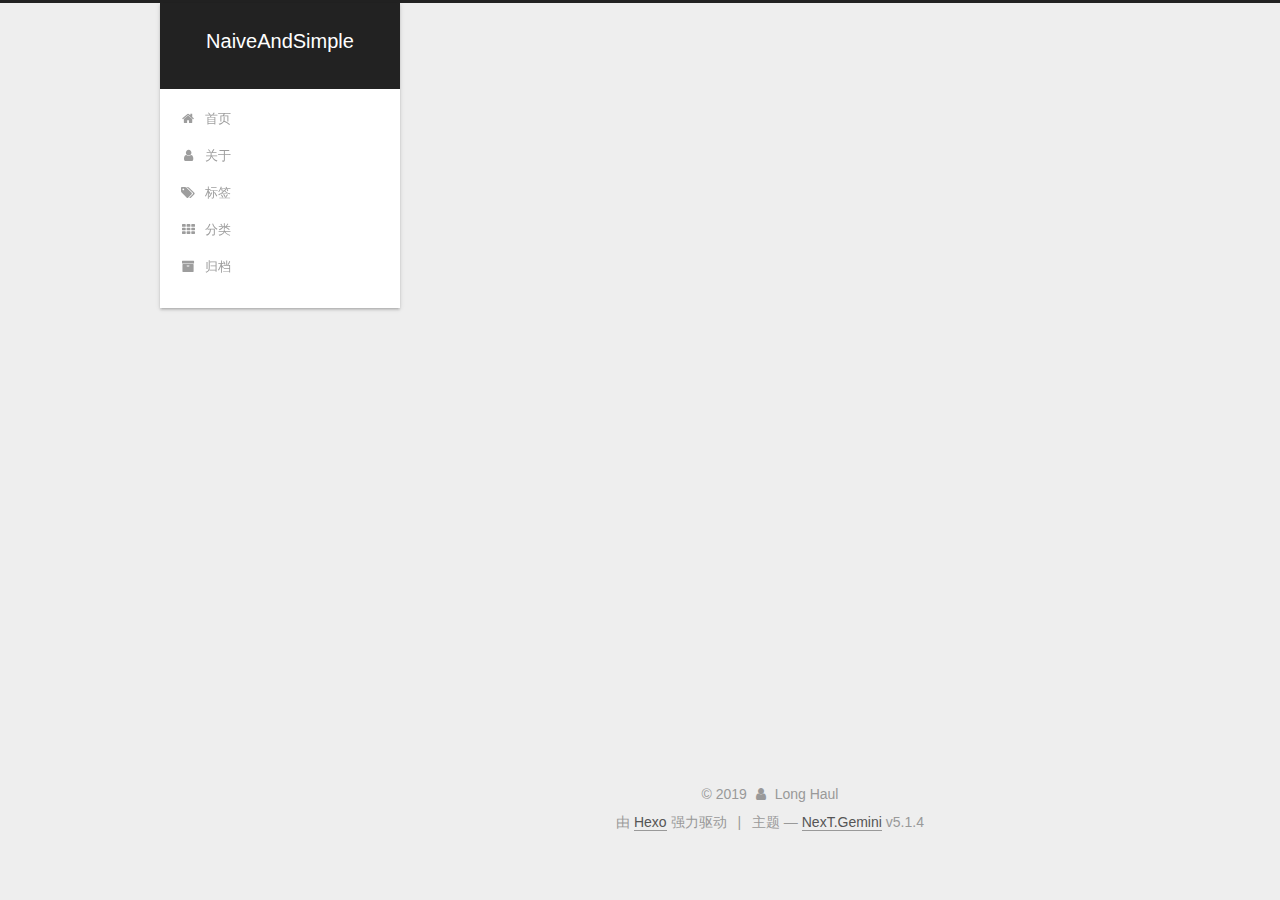
<file: index.html>
<!DOCTYPE html>



  


<html class="theme-next gemini use-motion" lang="zh-Hans">
<head><meta name="generator" content="Hexo 3.9.0">
  <meta charset="UTF-8">
<meta http-equiv="X-UA-Compatible" content="IE=edge">
<meta name="viewport" content="width=device-width, initial-scale=1, maximum-scale=1">
<meta name="theme-color" content="#222">









<meta http-equiv="Cache-Control" content="no-transform">
<meta http-equiv="Cache-Control" content="no-siteapp">
















  
  
  <link href="/lib/fancybox/source/jquery.fancybox.css?v=2.1.5" rel="stylesheet" type="text/css">







<link href="/lib/font-awesome/css/font-awesome.min.css?v=4.6.2" rel="stylesheet" type="text/css">

<link href="/css/main.css?v=5.1.4" rel="stylesheet" type="text/css">


  <link rel="apple-touch-icon" sizes="180x180" href="/images/apple-touch-icon-next.png?v=5.1.4">


  <link rel="icon" type="image/png" sizes="32x32" href="/images/favicon-32x32-next.png?v=5.1.4">


  <link rel="icon" type="image/png" sizes="16x16" href="/images/favicon-16x16-next.png?v=5.1.4">


  <link rel="mask-icon" href="/images/logo.svg?v=5.1.4" color="#222">





  <meta name="keywords" content="Hexo, NexT">










<meta name="description" content="个人博客">
<meta property="og:type" content="website">
<meta property="og:title" content="NaiveAndSimple">
<meta property="og:url" content="http://yoursite.com/index.html">
<meta property="og:site_name" content="NaiveAndSimple">
<meta property="og:description" content="个人博客">
<meta property="og:locale" content="zh-Hans">
<meta name="twitter:card" content="summary">
<meta name="twitter:title" content="NaiveAndSimple">
<meta name="twitter:description" content="个人博客">



<script type="text/javascript" id="hexo.configurations">
  var NexT = window.NexT || {};
  var CONFIG = {
    root: '/',
    scheme: 'Gemini',
    version: '5.1.4',
    sidebar: {"position":"left","display":"post","offset":12,"b2t":false,"scrollpercent":false,"onmobile":false},
    fancybox: true,
    tabs: true,
    motion: {"enable":true,"async":false,"transition":{"post_block":"fadeIn","post_header":"slideDownIn","post_body":"slideDownIn","coll_header":"slideLeftIn","sidebar":"slideUpIn"}},
    duoshuo: {
      userId: '0',
      author: '博主'
    },
    algolia: {
      applicationID: '',
      apiKey: '',
      indexName: '',
      hits: {"per_page":10},
      labels: {"input_placeholder":"Search for Posts","hits_empty":"We didn't find any results for the search: ${query}","hits_stats":"${hits} results found in ${time} ms"}
    }
  };
</script>



  <link rel="canonical" href="http://yoursite.com/">





  <title>NaiveAndSimple</title>
  








</head>

<body itemscope itemtype="http://schema.org/WebPage" lang="zh-Hans">

  
  
    
  

  <div class="container sidebar-position-left 
  page-home">
    <div class="headband"></div>

    <header id="header" class="header" itemscope itemtype="http://schema.org/WPHeader">
      <div class="header-inner"><div class="site-brand-wrapper">
  <div class="site-meta ">
    

    <div class="custom-logo-site-title">
      <a href="/" class="brand" rel="start">
        <span class="logo-line-before"><i></i></span>
        <span class="site-title">NaiveAndSimple</span>
        <span class="logo-line-after"><i></i></span>
      </a>
    </div>
      
        <p class="site-subtitle"></p>
      
  </div>

  <div class="site-nav-toggle">
    <button>
      <span class="btn-bar"></span>
      <span class="btn-bar"></span>
      <span class="btn-bar"></span>
    </button>
  </div>
</div>

<nav class="site-nav">
  

  
    <ul id="menu" class="menu">
      
        
        <li class="menu-item menu-item-home">
          <a href="/" rel="section">
            
              <i class="menu-item-icon fa fa-fw fa-home"></i> <br>
            
            首页
          </a>
        </li>
      
        
        <li class="menu-item menu-item-about">
          <a href="/about/" rel="section">
            
              <i class="menu-item-icon fa fa-fw fa-user"></i> <br>
            
            关于
          </a>
        </li>
      
        
        <li class="menu-item menu-item-tags">
          <a href="/tags/" rel="section">
            
              <i class="menu-item-icon fa fa-fw fa-tags"></i> <br>
            
            标签
          </a>
        </li>
      
        
        <li class="menu-item menu-item-categories">
          <a href="/categories/" rel="section">
            
              <i class="menu-item-icon fa fa-fw fa-th"></i> <br>
            
            分类
          </a>
        </li>
      
        
        <li class="menu-item menu-item-archives">
          <a href="/archives/" rel="section">
            
              <i class="menu-item-icon fa fa-fw fa-archive"></i> <br>
            
            归档
          </a>
        </li>
      

      
    </ul>
  

  
</nav>



 </div>
    </header>

    <main id="main" class="main">
      <div class="main-inner">
        <div class="content-wrap">
          <div id="content" class="content">
            
  <section id="posts" class="posts-expand">
    
      

  

  
  
  

  <article class="post post-type-normal" itemscope itemtype="http://schema.org/Article">
  
  
  
  <div class="post-block">
    <link itemprop="mainEntityOfPage" href="http://yoursite.com/2019/06/03/Nginx-一个服务器多端口部署多项目/">

    <span hidden itemprop="author" itemscope itemtype="http://schema.org/Person">
      <meta itemprop="name" content="Long Haul">
      <meta itemprop="description" content>
      <meta itemprop="image" content="/images/avatar.gif">
    </span>

    <span hidden itemprop="publisher" itemscope itemtype="http://schema.org/Organization">
      <meta itemprop="name" content="NaiveAndSimple">
    </span>

    
      <header class="post-header">

        
        
          <h1 class="post-title" itemprop="name headline">
                
                <a class="post-title-link" href="/2019/06/03/Nginx-一个服务器多端口部署多项目/" itemprop="url">Nginx 一个服务器多端口部署多项目</a></h1>
        

        <div class="post-meta">
          <span class="post-time">
            
              <span class="post-meta-item-icon">
                <i class="fa fa-calendar-o"></i>
              </span>
              
                <span class="post-meta-item-text">发表于</span>
              
              <time title="创建于" itemprop="dateCreated datePublished" datetime="2019-06-03T23:34:51+08:00">
                2019-06-03
              </time>
            

            

            
          </span>

          

          
            
          

          
          

          

          

          

        </div>
      </header>
    

    
    
    
    <div class="post-body" itemprop="articleBody">

      
      

      
        
          
          阿里云ECS服务器部署多项目——多端口模式
作者：LH
创建日期：20190528
最后修改日期：20190528
版本号：1.0
前言鼓捣了好一阵子，VUE的项目终于部署到ECS服务器了。看着阿里云上的自己搭建的项目，满足感油然而生。这个时候问题来了：现在是部署好一个项目了，但是后续，或者说，现在
          ...
          <!--noindex-->
          <div class="post-button text-center">
            <a class="btn" href="/2019/06/03/Nginx-一个服务器多端口部署多项目/#more" rel="contents">
              阅读全文 &raquo;
            </a>
          </div>
          <!--/noindex-->
        
      
    </div>
    
    
    

    

    

    

    <footer class="post-footer">
      

      

      

      
      
        <div class="post-eof"></div>
      
    </footer>
  </div>
  
  
  
  </article>


    
      

  

  
  
  

  <article class="post post-type-normal" itemscope itemtype="http://schema.org/Article">
  
  
  
  <div class="post-block">
    <link itemprop="mainEntityOfPage" href="http://yoursite.com/2019/05/13/vue-express-mysql-nginx项目部署/">

    <span hidden itemprop="author" itemscope itemtype="http://schema.org/Person">
      <meta itemprop="name" content="Long Haul">
      <meta itemprop="description" content>
      <meta itemprop="image" content="/images/avatar.gif">
    </span>

    <span hidden itemprop="publisher" itemscope itemtype="http://schema.org/Organization">
      <meta itemprop="name" content="NaiveAndSimple">
    </span>

    
      <header class="post-header">

        
        
          <h1 class="post-title" itemprop="name headline">
                
                <a class="post-title-link" href="/2019/05/13/vue-express-mysql-nginx项目部署/" itemprop="url">vue+express+mysql+nginx项目部署</a></h1>
        

        <div class="post-meta">
          <span class="post-time">
            
              <span class="post-meta-item-icon">
                <i class="fa fa-calendar-o"></i>
              </span>
              
                <span class="post-meta-item-text">发表于</span>
              
              <time title="创建于" itemprop="dateCreated datePublished" datetime="2019-05-13T10:47:22+08:00">
                2019-05-13
              </time>
            

            

            
          </span>

          

          
            
          

          
          

          

          

          

        </div>
      </header>
    

    
    
    
    <div class="post-body" itemprop="articleBody">

      
      

      
        
          
          vue+express+mysql+nginx+阿里云ECS服务器项目部署
作者：LH
创建日期：20190513
最后修改日期：20190513
版本号：1.0
1．项目概况
  该教程适用的项目是使用vue脚手架vue-cli搭建，后端使用express，数据库使用的是Mysql的项目。项目最终
          ...
          <!--noindex-->
          <div class="post-button text-center">
            <a class="btn" href="/2019/05/13/vue-express-mysql-nginx项目部署/#more" rel="contents">
              阅读全文 &raquo;
            </a>
          </div>
          <!--/noindex-->
        
      
    </div>
    
    
    

    

    

    

    <footer class="post-footer">
      

      

      

      
      
        <div class="post-eof"></div>
      
    </footer>
  </div>
  
  
  
  </article>


    
  </section>

  


          </div>
          


          

        </div>
        
          
  
  <div class="sidebar-toggle">
    <div class="sidebar-toggle-line-wrap">
      <span class="sidebar-toggle-line sidebar-toggle-line-first"></span>
      <span class="sidebar-toggle-line sidebar-toggle-line-middle"></span>
      <span class="sidebar-toggle-line sidebar-toggle-line-last"></span>
    </div>
  </div>

  <aside id="sidebar" class="sidebar">
    
    <div class="sidebar-inner">

      

      

      <section class="site-overview-wrap sidebar-panel sidebar-panel-active">
        <div class="site-overview">
          <div class="site-author motion-element" itemprop="author" itemscope itemtype="http://schema.org/Person">
            
              <p class="site-author-name" itemprop="name">Long Haul</p>
              <p class="site-description motion-element" itemprop="description">个人博客</p>
          </div>

          <nav class="site-state motion-element">

            
              <div class="site-state-item site-state-posts">
              
                <a href="/archives/">
              
                  <span class="site-state-item-count">2</span>
                  <span class="site-state-item-name">日志</span>
                </a>
              </div>
            

            

            

          </nav>

          

          
            <div class="links-of-author motion-element">
                
                  <span class="links-of-author-item">
                    <a href="https://github.com/naiveandsimple" target="_blank" title="GitHub">
                      
                        <i class="fa fa-fw fa-github"></i>GitHub</a>
                  </span>
                
                  <span class="links-of-author-item">
                    <a href="mailto:1810532369@qq.com" target="_blank" title="E-Mail">
                      
                        <i class="fa fa-fw fa-envelope"></i>E-Mail</a>
                  </span>
                
            </div>
          

          
          

          
          

          

        </div>
      </section>

      

      

    </div>
  </aside>


        
      </div>
    </main>

    <footer id="footer" class="footer">
      <div class="footer-inner">
        <div class="copyright">&copy; <span itemprop="copyrightYear">2019</span>
  <span class="with-love">
    <i class="fa fa-user"></i>
  </span>
  <span class="author" itemprop="copyrightHolder">Long Haul</span>

  
</div>


  <div class="powered-by">由 <a class="theme-link" target="_blank" href="https://hexo.io">Hexo</a> 强力驱动</div>



  <span class="post-meta-divider">|</span>



  <div class="theme-info">主题 &mdash; <a class="theme-link" target="_blank" href="https://github.com/iissnan/hexo-theme-next">NexT.Gemini</a> v5.1.4</div>


<div>
<script async src="https://dn-lbstatics.qbox.me/busuanzi/2.3/busuanzi.pure.mini.js"></script>
<span id="busuanzi_container_site_pv" style="display:none">
    本站总访问量 <span id="busuanzi_value_site_pv"></span> 次
    <span class="post-meta-divider">|</span>
</span>
<span id="busuanzi_container_site_uv" style="display:none">
    有<span id="busuanzi_value_site_uv"></span>人看过我的博客啦
</span>
</div>



        







        
      </div>
    </footer>

    
      <div class="back-to-top">
        <i class="fa fa-arrow-up"></i>
        
      </div>
    

    

  </div>

  

<script type="text/javascript">
  if (Object.prototype.toString.call(window.Promise) !== '[object Function]') {
    window.Promise = null;
  }
</script>









  












  
  
    <script type="text/javascript" src="/lib/jquery/index.js?v=2.1.3"></script>
  

  
  
    <script type="text/javascript" src="/lib/fastclick/lib/fastclick.min.js?v=1.0.6"></script>
  

  
  
    <script type="text/javascript" src="/lib/jquery_lazyload/jquery.lazyload.js?v=1.9.7"></script>
  

  
  
    <script type="text/javascript" src="/lib/velocity/velocity.min.js?v=1.2.1"></script>
  

  
  
    <script type="text/javascript" src="/lib/velocity/velocity.ui.min.js?v=1.2.1"></script>
  

  
  
    <script type="text/javascript" src="/lib/fancybox/source/jquery.fancybox.pack.js?v=2.1.5"></script>
  


  


  <script type="text/javascript" src="/js/src/utils.js?v=5.1.4"></script>

  <script type="text/javascript" src="/js/src/motion.js?v=5.1.4"></script>



  
  


  <script type="text/javascript" src="/js/src/affix.js?v=5.1.4"></script>

  <script type="text/javascript" src="/js/src/schemes/pisces.js?v=5.1.4"></script>



  

  


  <script type="text/javascript" src="/js/src/bootstrap.js?v=5.1.4"></script>



  


  




	





  





  












  





  

  

  

  
  

  

  

  

</body>
</html>
</file>
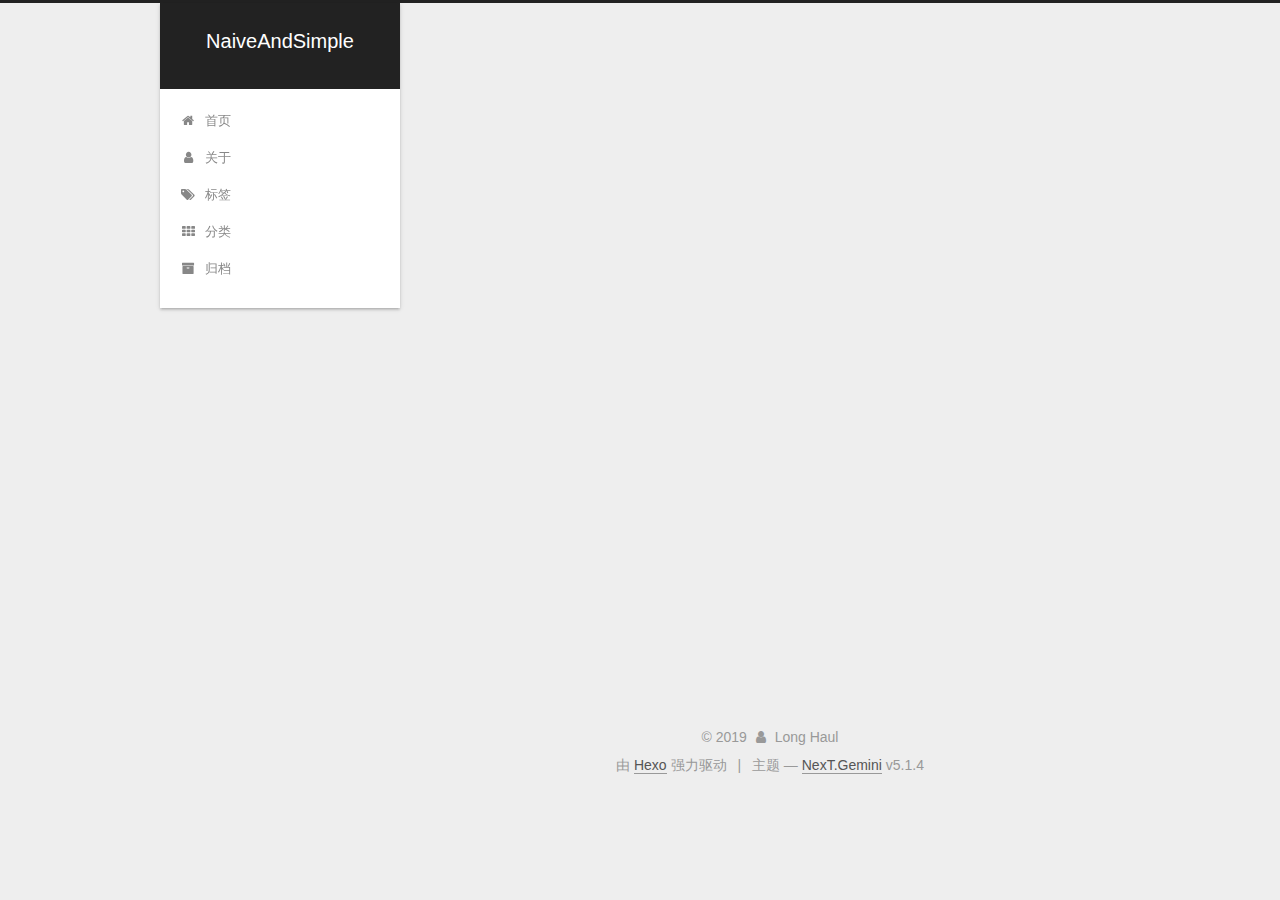
<file: about/index.html>
<!DOCTYPE html>



  


<html class="theme-next gemini use-motion" lang="zh-Hans">
<head><meta name="generator" content="Hexo 3.9.0">
  <meta charset="UTF-8">
<meta http-equiv="X-UA-Compatible" content="IE=edge">
<meta name="viewport" content="width=device-width, initial-scale=1, maximum-scale=1">
<meta name="theme-color" content="#222">









<meta http-equiv="Cache-Control" content="no-transform">
<meta http-equiv="Cache-Control" content="no-siteapp">
















  
  
  <link href="/lib/fancybox/source/jquery.fancybox.css?v=2.1.5" rel="stylesheet" type="text/css">







<link href="/lib/font-awesome/css/font-awesome.min.css?v=4.6.2" rel="stylesheet" type="text/css">

<link href="/css/main.css?v=5.1.4" rel="stylesheet" type="text/css">


  <link rel="apple-touch-icon" sizes="180x180" href="/images/apple-touch-icon-next.png?v=5.1.4">


  <link rel="icon" type="image/png" sizes="32x32" href="/images/favicon-32x32-next.png?v=5.1.4">


  <link rel="icon" type="image/png" sizes="16x16" href="/images/favicon-16x16-next.png?v=5.1.4">


  <link rel="mask-icon" href="/images/logo.svg?v=5.1.4" color="#222">





  <meta name="keywords" content="Hexo, NexT">










<meta name="description" content="个人博客">
<meta property="og:type" content="website">
<meta property="og:title" content="about">
<meta property="og:url" content="http://yoursite.com/about/index.html">
<meta property="og:site_name" content="NaiveAndSimple">
<meta property="og:description" content="个人博客">
<meta property="og:locale" content="zh-Hans">
<meta property="og:updated_time" content="2019-05-07T14:53:01.223Z">
<meta name="twitter:card" content="summary">
<meta name="twitter:title" content="about">
<meta name="twitter:description" content="个人博客">



<script type="text/javascript" id="hexo.configurations">
  var NexT = window.NexT || {};
  var CONFIG = {
    root: '/',
    scheme: 'Gemini',
    version: '5.1.4',
    sidebar: {"position":"left","display":"post","offset":12,"b2t":false,"scrollpercent":false,"onmobile":false},
    fancybox: true,
    tabs: true,
    motion: {"enable":true,"async":false,"transition":{"post_block":"fadeIn","post_header":"slideDownIn","post_body":"slideDownIn","coll_header":"slideLeftIn","sidebar":"slideUpIn"}},
    duoshuo: {
      userId: '0',
      author: '博主'
    },
    algolia: {
      applicationID: '',
      apiKey: '',
      indexName: '',
      hits: {"per_page":10},
      labels: {"input_placeholder":"Search for Posts","hits_empty":"We didn't find any results for the search: ${query}","hits_stats":"${hits} results found in ${time} ms"}
    }
  };
</script>



  <link rel="canonical" href="http://yoursite.com/about/">





  <title>about | NaiveAndSimple</title>
  








</head>

<body itemscope itemtype="http://schema.org/WebPage" lang="zh-Hans">

  
  
    
  

  <div class="container sidebar-position-left page-post-detail">
    <div class="headband"></div>

    <header id="header" class="header" itemscope itemtype="http://schema.org/WPHeader">
      <div class="header-inner"><div class="site-brand-wrapper">
  <div class="site-meta ">
    

    <div class="custom-logo-site-title">
      <a href="/" class="brand" rel="start">
        <span class="logo-line-before"><i></i></span>
        <span class="site-title">NaiveAndSimple</span>
        <span class="logo-line-after"><i></i></span>
      </a>
    </div>
      
        <p class="site-subtitle"></p>
      
  </div>

  <div class="site-nav-toggle">
    <button>
      <span class="btn-bar"></span>
      <span class="btn-bar"></span>
      <span class="btn-bar"></span>
    </button>
  </div>
</div>

<nav class="site-nav">
  

  
    <ul id="menu" class="menu">
      
        
        <li class="menu-item menu-item-home">
          <a href="/" rel="section">
            
              <i class="menu-item-icon fa fa-fw fa-home"></i> <br>
            
            首页
          </a>
        </li>
      
        
        <li class="menu-item menu-item-about">
          <a href="/about/" rel="section">
            
              <i class="menu-item-icon fa fa-fw fa-user"></i> <br>
            
            关于
          </a>
        </li>
      
        
        <li class="menu-item menu-item-tags">
          <a href="/tags/" rel="section">
            
              <i class="menu-item-icon fa fa-fw fa-tags"></i> <br>
            
            标签
          </a>
        </li>
      
        
        <li class="menu-item menu-item-categories">
          <a href="/categories/" rel="section">
            
              <i class="menu-item-icon fa fa-fw fa-th"></i> <br>
            
            分类
          </a>
        </li>
      
        
        <li class="menu-item menu-item-archives">
          <a href="/archives/" rel="section">
            
              <i class="menu-item-icon fa fa-fw fa-archive"></i> <br>
            
            归档
          </a>
        </li>
      

      
    </ul>
  

  
</nav>



 </div>
    </header>

    <main id="main" class="main">
      <div class="main-inner">
        <div class="content-wrap">
          <div id="content" class="content">
            

  <div id="posts" class="posts-expand">
    
    
    
    <div class="post-block page">
      <header class="post-header">

	<h1 class="post-title" itemprop="name headline">about</h1>



</header>

      
      
      
      <div class="post-body">
        
        
          
        
      </div>
      
      
      
    </div>
    
    
    
  </div>


          </div>
          


          

  



        </div>
        
          
  
  <div class="sidebar-toggle">
    <div class="sidebar-toggle-line-wrap">
      <span class="sidebar-toggle-line sidebar-toggle-line-first"></span>
      <span class="sidebar-toggle-line sidebar-toggle-line-middle"></span>
      <span class="sidebar-toggle-line sidebar-toggle-line-last"></span>
    </div>
  </div>

  <aside id="sidebar" class="sidebar">
    
    <div class="sidebar-inner">

      

      

      <section class="site-overview-wrap sidebar-panel sidebar-panel-active">
        <div class="site-overview">
          <div class="site-author motion-element" itemprop="author" itemscope itemtype="http://schema.org/Person">
            
              <p class="site-author-name" itemprop="name">Long Haul</p>
              <p class="site-description motion-element" itemprop="description">个人博客</p>
          </div>

          <nav class="site-state motion-element">

            
              <div class="site-state-item site-state-posts">
              
                <a href="/archives/">
              
                  <span class="site-state-item-count">2</span>
                  <span class="site-state-item-name">日志</span>
                </a>
              </div>
            

            

            

          </nav>

          

          
            <div class="links-of-author motion-element">
                
                  <span class="links-of-author-item">
                    <a href="https://github.com/naiveandsimple" target="_blank" title="GitHub">
                      
                        <i class="fa fa-fw fa-github"></i>GitHub</a>
                  </span>
                
                  <span class="links-of-author-item">
                    <a href="mailto:1810532369@qq.com" target="_blank" title="E-Mail">
                      
                        <i class="fa fa-fw fa-envelope"></i>E-Mail</a>
                  </span>
                
            </div>
          

          
          

          
          

          

        </div>
      </section>

      

      

    </div>
  </aside>


        
      </div>
    </main>

    <footer id="footer" class="footer">
      <div class="footer-inner">
        <div class="copyright">&copy; <span itemprop="copyrightYear">2019</span>
  <span class="with-love">
    <i class="fa fa-user"></i>
  </span>
  <span class="author" itemprop="copyrightHolder">Long Haul</span>

  
</div>


  <div class="powered-by">由 <a class="theme-link" target="_blank" href="https://hexo.io">Hexo</a> 强力驱动</div>



  <span class="post-meta-divider">|</span>



  <div class="theme-info">主题 &mdash; <a class="theme-link" target="_blank" href="https://github.com/iissnan/hexo-theme-next">NexT.Gemini</a> v5.1.4</div>


<div>
<script async src="https://dn-lbstatics.qbox.me/busuanzi/2.3/busuanzi.pure.mini.js"></script>
<span id="busuanzi_container_site_pv" style="display:none">
    本站总访问量 <span id="busuanzi_value_site_pv"></span> 次
    <span class="post-meta-divider">|</span>
</span>
<span id="busuanzi_container_site_uv" style="display:none">
    有<span id="busuanzi_value_site_uv"></span>人看过我的博客啦
</span>
</div>



        







        
      </div>
    </footer>

    
      <div class="back-to-top">
        <i class="fa fa-arrow-up"></i>
        
      </div>
    

    

  </div>

  

<script type="text/javascript">
  if (Object.prototype.toString.call(window.Promise) !== '[object Function]') {
    window.Promise = null;
  }
</script>









  












  
  
    <script type="text/javascript" src="/lib/jquery/index.js?v=2.1.3"></script>
  

  
  
    <script type="text/javascript" src="/lib/fastclick/lib/fastclick.min.js?v=1.0.6"></script>
  

  
  
    <script type="text/javascript" src="/lib/jquery_lazyload/jquery.lazyload.js?v=1.9.7"></script>
  

  
  
    <script type="text/javascript" src="/lib/velocity/velocity.min.js?v=1.2.1"></script>
  

  
  
    <script type="text/javascript" src="/lib/velocity/velocity.ui.min.js?v=1.2.1"></script>
  

  
  
    <script type="text/javascript" src="/lib/fancybox/source/jquery.fancybox.pack.js?v=2.1.5"></script>
  


  


  <script type="text/javascript" src="/js/src/utils.js?v=5.1.4"></script>

  <script type="text/javascript" src="/js/src/motion.js?v=5.1.4"></script>



  
  


  <script type="text/javascript" src="/js/src/affix.js?v=5.1.4"></script>

  <script type="text/javascript" src="/js/src/schemes/pisces.js?v=5.1.4"></script>



  
  <script type="text/javascript" src="/js/src/scrollspy.js?v=5.1.4"></script>
<script type="text/javascript" src="/js/src/post-details.js?v=5.1.4"></script>



  


  <script type="text/javascript" src="/js/src/bootstrap.js?v=5.1.4"></script>



  


  




	





  





  












  





  

  

  

  
  

  

  

  

</body>
</html>
</file>
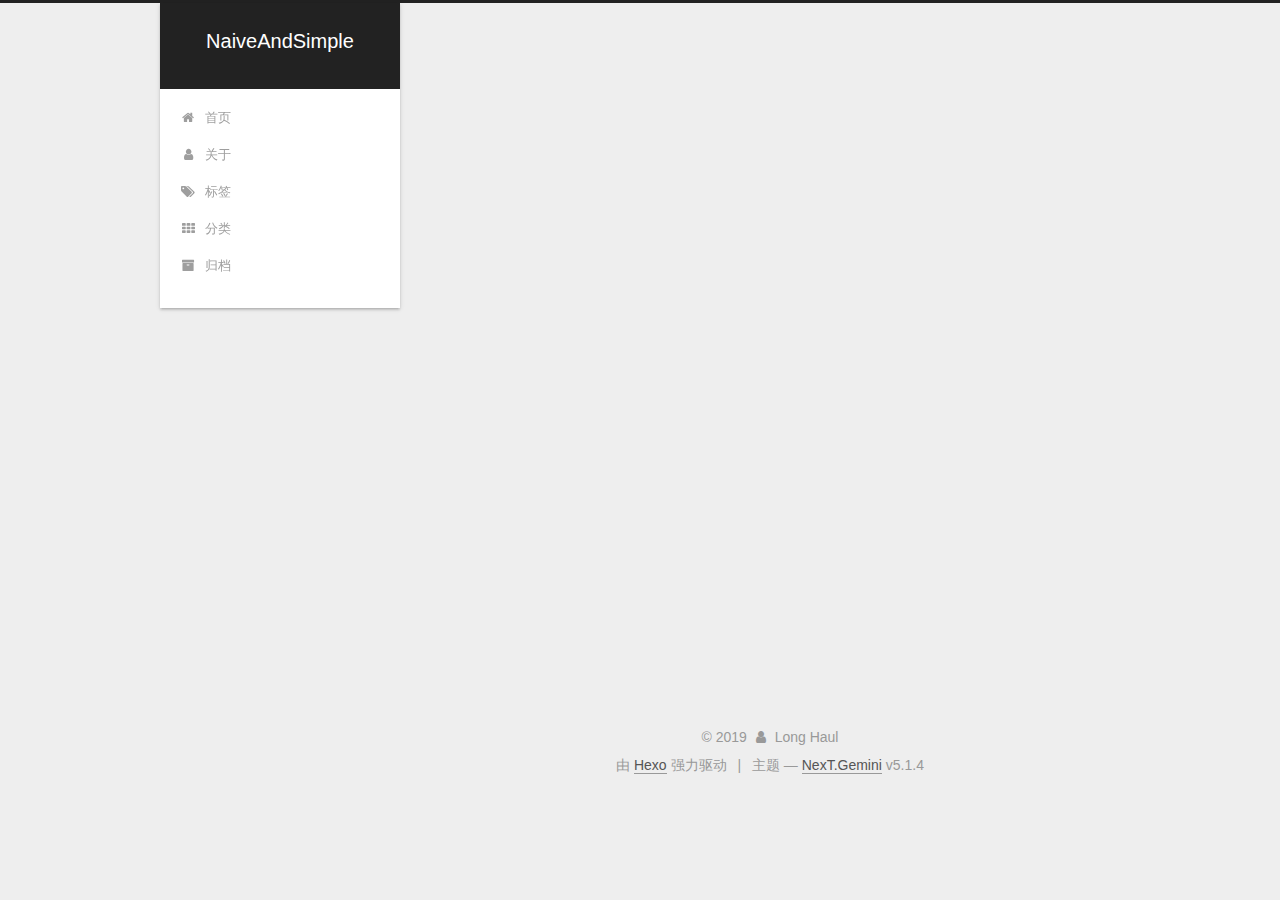
<file: archives/index.html>
<!DOCTYPE html>



  


<html class="theme-next gemini use-motion" lang="zh-Hans">
<head><meta name="generator" content="Hexo 3.9.0">
  <meta charset="UTF-8">
<meta http-equiv="X-UA-Compatible" content="IE=edge">
<meta name="viewport" content="width=device-width, initial-scale=1, maximum-scale=1">
<meta name="theme-color" content="#222">









<meta http-equiv="Cache-Control" content="no-transform">
<meta http-equiv="Cache-Control" content="no-siteapp">
















  
  
  <link href="/lib/fancybox/source/jquery.fancybox.css?v=2.1.5" rel="stylesheet" type="text/css">







<link href="/lib/font-awesome/css/font-awesome.min.css?v=4.6.2" rel="stylesheet" type="text/css">

<link href="/css/main.css?v=5.1.4" rel="stylesheet" type="text/css">


  <link rel="apple-touch-icon" sizes="180x180" href="/images/apple-touch-icon-next.png?v=5.1.4">


  <link rel="icon" type="image/png" sizes="32x32" href="/images/favicon-32x32-next.png?v=5.1.4">


  <link rel="icon" type="image/png" sizes="16x16" href="/images/favicon-16x16-next.png?v=5.1.4">


  <link rel="mask-icon" href="/images/logo.svg?v=5.1.4" color="#222">





  <meta name="keywords" content="Hexo, NexT">










<meta name="description" content="个人博客">
<meta property="og:type" content="website">
<meta property="og:title" content="NaiveAndSimple">
<meta property="og:url" content="http://yoursite.com/archives/index.html">
<meta property="og:site_name" content="NaiveAndSimple">
<meta property="og:description" content="个人博客">
<meta property="og:locale" content="zh-Hans">
<meta name="twitter:card" content="summary">
<meta name="twitter:title" content="NaiveAndSimple">
<meta name="twitter:description" content="个人博客">



<script type="text/javascript" id="hexo.configurations">
  var NexT = window.NexT || {};
  var CONFIG = {
    root: '/',
    scheme: 'Gemini',
    version: '5.1.4',
    sidebar: {"position":"left","display":"post","offset":12,"b2t":false,"scrollpercent":false,"onmobile":false},
    fancybox: true,
    tabs: true,
    motion: {"enable":true,"async":false,"transition":{"post_block":"fadeIn","post_header":"slideDownIn","post_body":"slideDownIn","coll_header":"slideLeftIn","sidebar":"slideUpIn"}},
    duoshuo: {
      userId: '0',
      author: '博主'
    },
    algolia: {
      applicationID: '',
      apiKey: '',
      indexName: '',
      hits: {"per_page":10},
      labels: {"input_placeholder":"Search for Posts","hits_empty":"We didn't find any results for the search: ${query}","hits_stats":"${hits} results found in ${time} ms"}
    }
  };
</script>



  <link rel="canonical" href="http://yoursite.com/archives/">





  <title>归档 | NaiveAndSimple</title>
  








</head>

<body itemscope itemtype="http://schema.org/WebPage" lang="zh-Hans">

  
  
    
  

  <div class="container sidebar-position-left page-archive">
    <div class="headband"></div>

    <header id="header" class="header" itemscope itemtype="http://schema.org/WPHeader">
      <div class="header-inner"><div class="site-brand-wrapper">
  <div class="site-meta ">
    

    <div class="custom-logo-site-title">
      <a href="/" class="brand" rel="start">
        <span class="logo-line-before"><i></i></span>
        <span class="site-title">NaiveAndSimple</span>
        <span class="logo-line-after"><i></i></span>
      </a>
    </div>
      
        <p class="site-subtitle"></p>
      
  </div>

  <div class="site-nav-toggle">
    <button>
      <span class="btn-bar"></span>
      <span class="btn-bar"></span>
      <span class="btn-bar"></span>
    </button>
  </div>
</div>

<nav class="site-nav">
  

  
    <ul id="menu" class="menu">
      
        
        <li class="menu-item menu-item-home">
          <a href="/" rel="section">
            
              <i class="menu-item-icon fa fa-fw fa-home"></i> <br>
            
            首页
          </a>
        </li>
      
        
        <li class="menu-item menu-item-about">
          <a href="/about/" rel="section">
            
              <i class="menu-item-icon fa fa-fw fa-user"></i> <br>
            
            关于
          </a>
        </li>
      
        
        <li class="menu-item menu-item-tags">
          <a href="/tags/" rel="section">
            
              <i class="menu-item-icon fa fa-fw fa-tags"></i> <br>
            
            标签
          </a>
        </li>
      
        
        <li class="menu-item menu-item-categories">
          <a href="/categories/" rel="section">
            
              <i class="menu-item-icon fa fa-fw fa-th"></i> <br>
            
            分类
          </a>
        </li>
      
        
        <li class="menu-item menu-item-archives">
          <a href="/archives/" rel="section">
            
              <i class="menu-item-icon fa fa-fw fa-archive"></i> <br>
            
            归档
          </a>
        </li>
      

      
    </ul>
  

  
</nav>



 </div>
    </header>

    <main id="main" class="main">
      <div class="main-inner">
        <div class="content-wrap">
          <div id="content" class="content">
            

  
  
  
  <div class="post-block archive">
    <div id="posts" class="posts-collapse">
      <span class="archive-move-on"></span>

      <span class="archive-page-counter">
        
        
        
          
        
        嗯..! 目前共计 2 篇日志。 继续努力。
      </span>

      

        
        
        

        
          
          <div class="collection-title">
            <h1 class="archive-year" id="archive-year-2019">2019</h1>
          </div>
        
        

        

  <article class="post post-type-normal" itemscope itemtype="http://schema.org/Article">
    <header class="post-header">

      <h2 class="post-title">
        
            <a class="post-title-link" href="/2019/06/03/Nginx-一个服务器多端口部署多项目/" itemprop="url">
              
                <span itemprop="name">Nginx 一个服务器多端口部署多项目</span>
              
            </a>
        
      </h2>

      <div class="post-meta">
        <time class="post-time" itemprop="dateCreated" datetime="2019-06-03T23:34:51+08:00" content="2019-06-03">
          06-03
        </time>
      </div>

    </header>
  </article>



      

        
        
        

        
        

        

  <article class="post post-type-normal" itemscope itemtype="http://schema.org/Article">
    <header class="post-header">

      <h2 class="post-title">
        
            <a class="post-title-link" href="/2019/05/13/vue-express-mysql-nginx项目部署/" itemprop="url">
              
                <span itemprop="name">vue+express+mysql+nginx项目部署</span>
              
            </a>
        
      </h2>

      <div class="post-meta">
        <time class="post-time" itemprop="dateCreated" datetime="2019-05-13T10:47:22+08:00" content="2019-05-13">
          05-13
        </time>
      </div>

    </header>
  </article>



      

    </div>
  </div>
  
  
  

  



          </div>
          


          

        </div>
        
          
  
  <div class="sidebar-toggle">
    <div class="sidebar-toggle-line-wrap">
      <span class="sidebar-toggle-line sidebar-toggle-line-first"></span>
      <span class="sidebar-toggle-line sidebar-toggle-line-middle"></span>
      <span class="sidebar-toggle-line sidebar-toggle-line-last"></span>
    </div>
  </div>

  <aside id="sidebar" class="sidebar">
    
    <div class="sidebar-inner">

      

      

      <section class="site-overview-wrap sidebar-panel sidebar-panel-active">
        <div class="site-overview">
          <div class="site-author motion-element" itemprop="author" itemscope itemtype="http://schema.org/Person">
            
              <p class="site-author-name" itemprop="name">Long Haul</p>
              <p class="site-description motion-element" itemprop="description">个人博客</p>
          </div>

          <nav class="site-state motion-element">

            
              <div class="site-state-item site-state-posts">
              
                <a href="/archives/">
              
                  <span class="site-state-item-count">2</span>
                  <span class="site-state-item-name">日志</span>
                </a>
              </div>
            

            

            

          </nav>

          

          
            <div class="links-of-author motion-element">
                
                  <span class="links-of-author-item">
                    <a href="https://github.com/naiveandsimple" target="_blank" title="GitHub">
                      
                        <i class="fa fa-fw fa-github"></i>GitHub</a>
                  </span>
                
                  <span class="links-of-author-item">
                    <a href="mailto:1810532369@qq.com" target="_blank" title="E-Mail">
                      
                        <i class="fa fa-fw fa-envelope"></i>E-Mail</a>
                  </span>
                
            </div>
          

          
          

          
          

          

        </div>
      </section>

      

      

    </div>
  </aside>


        
      </div>
    </main>

    <footer id="footer" class="footer">
      <div class="footer-inner">
        <div class="copyright">&copy; <span itemprop="copyrightYear">2019</span>
  <span class="with-love">
    <i class="fa fa-user"></i>
  </span>
  <span class="author" itemprop="copyrightHolder">Long Haul</span>

  
</div>


  <div class="powered-by">由 <a class="theme-link" target="_blank" href="https://hexo.io">Hexo</a> 强力驱动</div>



  <span class="post-meta-divider">|</span>



  <div class="theme-info">主题 &mdash; <a class="theme-link" target="_blank" href="https://github.com/iissnan/hexo-theme-next">NexT.Gemini</a> v5.1.4</div>


<div>
<script async src="https://dn-lbstatics.qbox.me/busuanzi/2.3/busuanzi.pure.mini.js"></script>
<span id="busuanzi_container_site_pv" style="display:none">
    本站总访问量 <span id="busuanzi_value_site_pv"></span> 次
    <span class="post-meta-divider">|</span>
</span>
<span id="busuanzi_container_site_uv" style="display:none">
    有<span id="busuanzi_value_site_uv"></span>人看过我的博客啦
</span>
</div>



        







        
      </div>
    </footer>

    
      <div class="back-to-top">
        <i class="fa fa-arrow-up"></i>
        
      </div>
    

    

  </div>

  

<script type="text/javascript">
  if (Object.prototype.toString.call(window.Promise) !== '[object Function]') {
    window.Promise = null;
  }
</script>









  












  
  
    <script type="text/javascript" src="/lib/jquery/index.js?v=2.1.3"></script>
  

  
  
    <script type="text/javascript" src="/lib/fastclick/lib/fastclick.min.js?v=1.0.6"></script>
  

  
  
    <script type="text/javascript" src="/lib/jquery_lazyload/jquery.lazyload.js?v=1.9.7"></script>
  

  
  
    <script type="text/javascript" src="/lib/velocity/velocity.min.js?v=1.2.1"></script>
  

  
  
    <script type="text/javascript" src="/lib/velocity/velocity.ui.min.js?v=1.2.1"></script>
  

  
  
    <script type="text/javascript" src="/lib/fancybox/source/jquery.fancybox.pack.js?v=2.1.5"></script>
  


  


  <script type="text/javascript" src="/js/src/utils.js?v=5.1.4"></script>

  <script type="text/javascript" src="/js/src/motion.js?v=5.1.4"></script>



  
  


  <script type="text/javascript" src="/js/src/affix.js?v=5.1.4"></script>

  <script type="text/javascript" src="/js/src/schemes/pisces.js?v=5.1.4"></script>



  

  


  <script type="text/javascript" src="/js/src/bootstrap.js?v=5.1.4"></script>



  


  




	





  





  












  





  

  

  

  
  

  

  

  

</body>
</html>
</file>
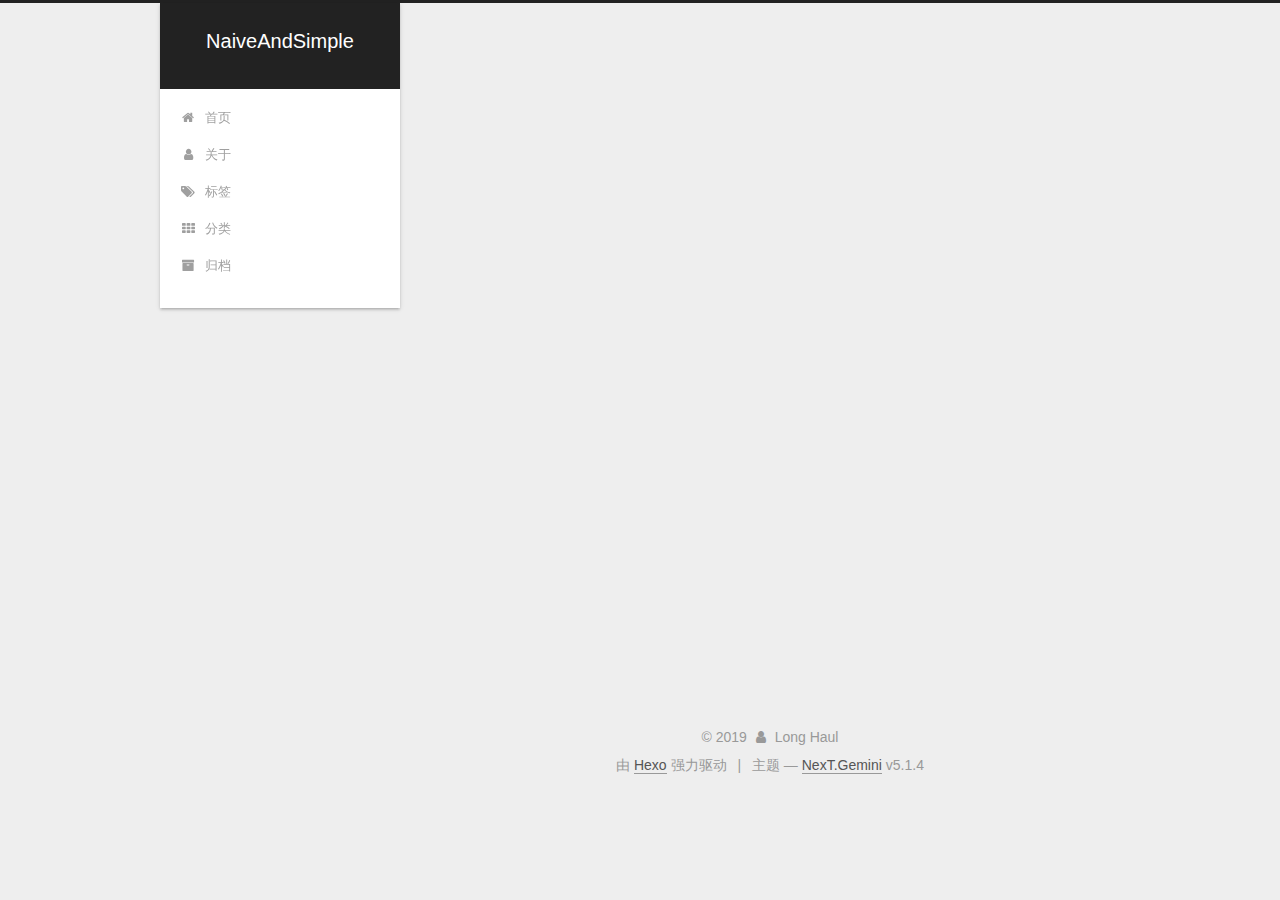
<file: archives/2019/index.html>
<!DOCTYPE html>



  


<html class="theme-next gemini use-motion" lang="zh-Hans">
<head><meta name="generator" content="Hexo 3.9.0">
  <meta charset="UTF-8">
<meta http-equiv="X-UA-Compatible" content="IE=edge">
<meta name="viewport" content="width=device-width, initial-scale=1, maximum-scale=1">
<meta name="theme-color" content="#222">









<meta http-equiv="Cache-Control" content="no-transform">
<meta http-equiv="Cache-Control" content="no-siteapp">
















  
  
  <link href="/lib/fancybox/source/jquery.fancybox.css?v=2.1.5" rel="stylesheet" type="text/css">







<link href="/lib/font-awesome/css/font-awesome.min.css?v=4.6.2" rel="stylesheet" type="text/css">

<link href="/css/main.css?v=5.1.4" rel="stylesheet" type="text/css">


  <link rel="apple-touch-icon" sizes="180x180" href="/images/apple-touch-icon-next.png?v=5.1.4">


  <link rel="icon" type="image/png" sizes="32x32" href="/images/favicon-32x32-next.png?v=5.1.4">


  <link rel="icon" type="image/png" sizes="16x16" href="/images/favicon-16x16-next.png?v=5.1.4">


  <link rel="mask-icon" href="/images/logo.svg?v=5.1.4" color="#222">





  <meta name="keywords" content="Hexo, NexT">










<meta name="description" content="个人博客">
<meta property="og:type" content="website">
<meta property="og:title" content="NaiveAndSimple">
<meta property="og:url" content="http://yoursite.com/archives/2019/index.html">
<meta property="og:site_name" content="NaiveAndSimple">
<meta property="og:description" content="个人博客">
<meta property="og:locale" content="zh-Hans">
<meta name="twitter:card" content="summary">
<meta name="twitter:title" content="NaiveAndSimple">
<meta name="twitter:description" content="个人博客">



<script type="text/javascript" id="hexo.configurations">
  var NexT = window.NexT || {};
  var CONFIG = {
    root: '/',
    scheme: 'Gemini',
    version: '5.1.4',
    sidebar: {"position":"left","display":"post","offset":12,"b2t":false,"scrollpercent":false,"onmobile":false},
    fancybox: true,
    tabs: true,
    motion: {"enable":true,"async":false,"transition":{"post_block":"fadeIn","post_header":"slideDownIn","post_body":"slideDownIn","coll_header":"slideLeftIn","sidebar":"slideUpIn"}},
    duoshuo: {
      userId: '0',
      author: '博主'
    },
    algolia: {
      applicationID: '',
      apiKey: '',
      indexName: '',
      hits: {"per_page":10},
      labels: {"input_placeholder":"Search for Posts","hits_empty":"We didn't find any results for the search: ${query}","hits_stats":"${hits} results found in ${time} ms"}
    }
  };
</script>



  <link rel="canonical" href="http://yoursite.com/archives/2019/">





  <title>归档 | NaiveAndSimple</title>
  








</head>

<body itemscope itemtype="http://schema.org/WebPage" lang="zh-Hans">

  
  
    
  

  <div class="container sidebar-position-left page-archive">
    <div class="headband"></div>

    <header id="header" class="header" itemscope itemtype="http://schema.org/WPHeader">
      <div class="header-inner"><div class="site-brand-wrapper">
  <div class="site-meta ">
    

    <div class="custom-logo-site-title">
      <a href="/" class="brand" rel="start">
        <span class="logo-line-before"><i></i></span>
        <span class="site-title">NaiveAndSimple</span>
        <span class="logo-line-after"><i></i></span>
      </a>
    </div>
      
        <p class="site-subtitle"></p>
      
  </div>

  <div class="site-nav-toggle">
    <button>
      <span class="btn-bar"></span>
      <span class="btn-bar"></span>
      <span class="btn-bar"></span>
    </button>
  </div>
</div>

<nav class="site-nav">
  

  
    <ul id="menu" class="menu">
      
        
        <li class="menu-item menu-item-home">
          <a href="/" rel="section">
            
              <i class="menu-item-icon fa fa-fw fa-home"></i> <br>
            
            首页
          </a>
        </li>
      
        
        <li class="menu-item menu-item-about">
          <a href="/about/" rel="section">
            
              <i class="menu-item-icon fa fa-fw fa-user"></i> <br>
            
            关于
          </a>
        </li>
      
        
        <li class="menu-item menu-item-tags">
          <a href="/tags/" rel="section">
            
              <i class="menu-item-icon fa fa-fw fa-tags"></i> <br>
            
            标签
          </a>
        </li>
      
        
        <li class="menu-item menu-item-categories">
          <a href="/categories/" rel="section">
            
              <i class="menu-item-icon fa fa-fw fa-th"></i> <br>
            
            分类
          </a>
        </li>
      
        
        <li class="menu-item menu-item-archives">
          <a href="/archives/" rel="section">
            
              <i class="menu-item-icon fa fa-fw fa-archive"></i> <br>
            
            归档
          </a>
        </li>
      

      
    </ul>
  

  
</nav>



 </div>
    </header>

    <main id="main" class="main">
      <div class="main-inner">
        <div class="content-wrap">
          <div id="content" class="content">
            

  
  
  
  <div class="post-block archive">
    <div id="posts" class="posts-collapse">
      <span class="archive-move-on"></span>

      <span class="archive-page-counter">
        
        
        
          
        
        嗯..! 目前共计 2 篇日志。 继续努力。
      </span>

      

        
        
        

        
          
          <div class="collection-title">
            <h1 class="archive-year" id="archive-year-2019">2019</h1>
          </div>
        
        

        

  <article class="post post-type-normal" itemscope itemtype="http://schema.org/Article">
    <header class="post-header">

      <h2 class="post-title">
        
            <a class="post-title-link" href="/2019/06/03/Nginx-一个服务器多端口部署多项目/" itemprop="url">
              
                <span itemprop="name">Nginx 一个服务器多端口部署多项目</span>
              
            </a>
        
      </h2>

      <div class="post-meta">
        <time class="post-time" itemprop="dateCreated" datetime="2019-06-03T23:34:51+08:00" content="2019-06-03">
          06-03
        </time>
      </div>

    </header>
  </article>



      

        
        
        

        
        

        

  <article class="post post-type-normal" itemscope itemtype="http://schema.org/Article">
    <header class="post-header">

      <h2 class="post-title">
        
            <a class="post-title-link" href="/2019/05/13/vue-express-mysql-nginx项目部署/" itemprop="url">
              
                <span itemprop="name">vue+express+mysql+nginx项目部署</span>
              
            </a>
        
      </h2>

      <div class="post-meta">
        <time class="post-time" itemprop="dateCreated" datetime="2019-05-13T10:47:22+08:00" content="2019-05-13">
          05-13
        </time>
      </div>

    </header>
  </article>



      

    </div>
  </div>
  
  
  

  



          </div>
          


          

        </div>
        
          
  
  <div class="sidebar-toggle">
    <div class="sidebar-toggle-line-wrap">
      <span class="sidebar-toggle-line sidebar-toggle-line-first"></span>
      <span class="sidebar-toggle-line sidebar-toggle-line-middle"></span>
      <span class="sidebar-toggle-line sidebar-toggle-line-last"></span>
    </div>
  </div>

  <aside id="sidebar" class="sidebar">
    
    <div class="sidebar-inner">

      

      

      <section class="site-overview-wrap sidebar-panel sidebar-panel-active">
        <div class="site-overview">
          <div class="site-author motion-element" itemprop="author" itemscope itemtype="http://schema.org/Person">
            
              <p class="site-author-name" itemprop="name">Long Haul</p>
              <p class="site-description motion-element" itemprop="description">个人博客</p>
          </div>

          <nav class="site-state motion-element">

            
              <div class="site-state-item site-state-posts">
              
                <a href="/archives/">
              
                  <span class="site-state-item-count">2</span>
                  <span class="site-state-item-name">日志</span>
                </a>
              </div>
            

            

            

          </nav>

          

          
            <div class="links-of-author motion-element">
                
                  <span class="links-of-author-item">
                    <a href="https://github.com/naiveandsimple" target="_blank" title="GitHub">
                      
                        <i class="fa fa-fw fa-github"></i>GitHub</a>
                  </span>
                
                  <span class="links-of-author-item">
                    <a href="mailto:1810532369@qq.com" target="_blank" title="E-Mail">
                      
                        <i class="fa fa-fw fa-envelope"></i>E-Mail</a>
                  </span>
                
            </div>
          

          
          

          
          

          

        </div>
      </section>

      

      

    </div>
  </aside>


        
      </div>
    </main>

    <footer id="footer" class="footer">
      <div class="footer-inner">
        <div class="copyright">&copy; <span itemprop="copyrightYear">2019</span>
  <span class="with-love">
    <i class="fa fa-user"></i>
  </span>
  <span class="author" itemprop="copyrightHolder">Long Haul</span>

  
</div>


  <div class="powered-by">由 <a class="theme-link" target="_blank" href="https://hexo.io">Hexo</a> 强力驱动</div>



  <span class="post-meta-divider">|</span>



  <div class="theme-info">主题 &mdash; <a class="theme-link" target="_blank" href="https://github.com/iissnan/hexo-theme-next">NexT.Gemini</a> v5.1.4</div>


<div>
<script async src="https://dn-lbstatics.qbox.me/busuanzi/2.3/busuanzi.pure.mini.js"></script>
<span id="busuanzi_container_site_pv" style="display:none">
    本站总访问量 <span id="busuanzi_value_site_pv"></span> 次
    <span class="post-meta-divider">|</span>
</span>
<span id="busuanzi_container_site_uv" style="display:none">
    有<span id="busuanzi_value_site_uv"></span>人看过我的博客啦
</span>
</div>



        







        
      </div>
    </footer>

    
      <div class="back-to-top">
        <i class="fa fa-arrow-up"></i>
        
      </div>
    

    

  </div>

  

<script type="text/javascript">
  if (Object.prototype.toString.call(window.Promise) !== '[object Function]') {
    window.Promise = null;
  }
</script>









  












  
  
    <script type="text/javascript" src="/lib/jquery/index.js?v=2.1.3"></script>
  

  
  
    <script type="text/javascript" src="/lib/fastclick/lib/fastclick.min.js?v=1.0.6"></script>
  

  
  
    <script type="text/javascript" src="/lib/jquery_lazyload/jquery.lazyload.js?v=1.9.7"></script>
  

  
  
    <script type="text/javascript" src="/lib/velocity/velocity.min.js?v=1.2.1"></script>
  

  
  
    <script type="text/javascript" src="/lib/velocity/velocity.ui.min.js?v=1.2.1"></script>
  

  
  
    <script type="text/javascript" src="/lib/fancybox/source/jquery.fancybox.pack.js?v=2.1.5"></script>
  


  


  <script type="text/javascript" src="/js/src/utils.js?v=5.1.4"></script>

  <script type="text/javascript" src="/js/src/motion.js?v=5.1.4"></script>



  
  


  <script type="text/javascript" src="/js/src/affix.js?v=5.1.4"></script>

  <script type="text/javascript" src="/js/src/schemes/pisces.js?v=5.1.4"></script>



  

  


  <script type="text/javascript" src="/js/src/bootstrap.js?v=5.1.4"></script>



  


  




	





  





  












  





  

  

  

  
  

  

  

  

</body>
</html>
</file>
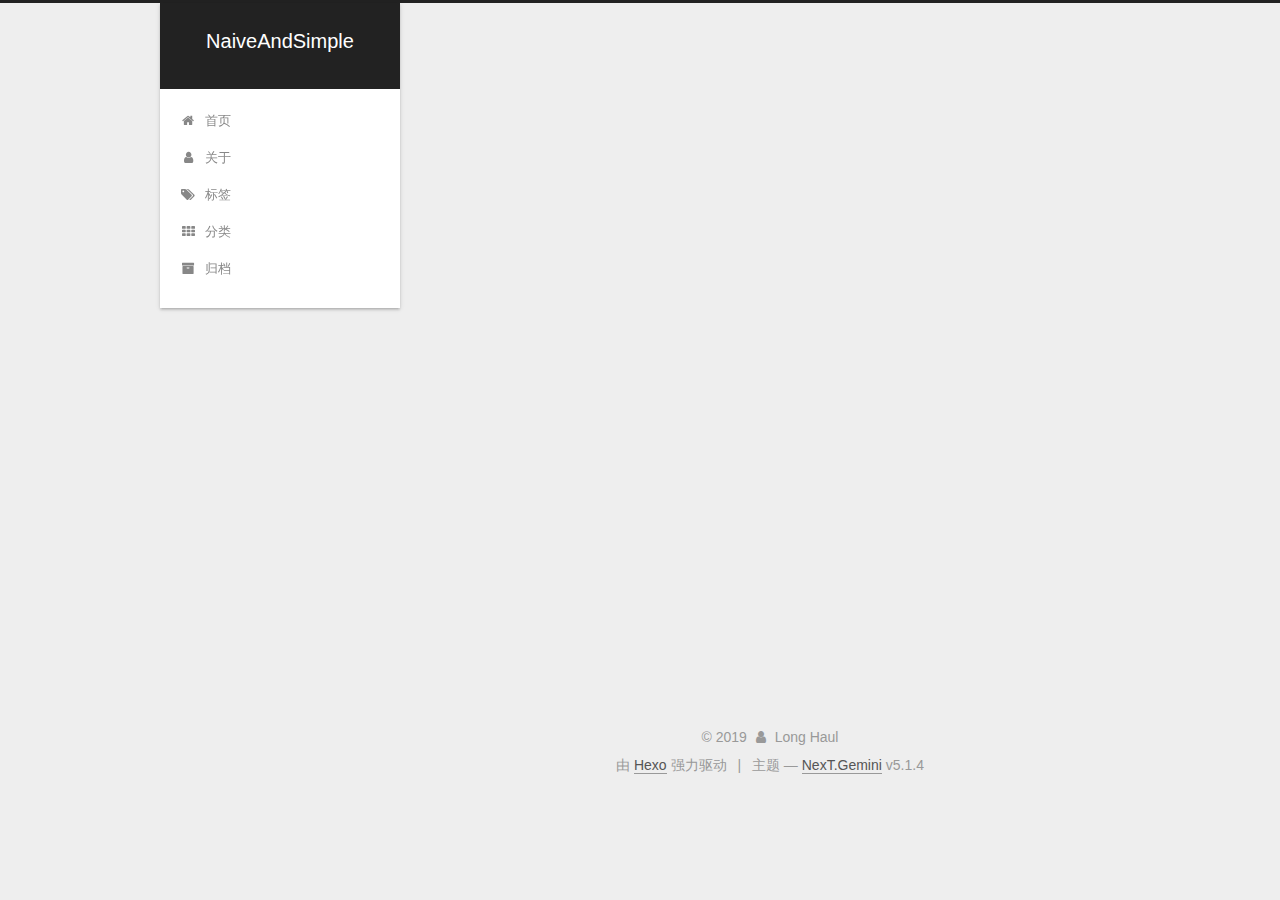
<file: archives/2019/05/index.html>
<!DOCTYPE html>



  


<html class="theme-next gemini use-motion" lang="zh-Hans">
<head><meta name="generator" content="Hexo 3.9.0">
  <meta charset="UTF-8">
<meta http-equiv="X-UA-Compatible" content="IE=edge">
<meta name="viewport" content="width=device-width, initial-scale=1, maximum-scale=1">
<meta name="theme-color" content="#222">









<meta http-equiv="Cache-Control" content="no-transform">
<meta http-equiv="Cache-Control" content="no-siteapp">
















  
  
  <link href="/lib/fancybox/source/jquery.fancybox.css?v=2.1.5" rel="stylesheet" type="text/css">







<link href="/lib/font-awesome/css/font-awesome.min.css?v=4.6.2" rel="stylesheet" type="text/css">

<link href="/css/main.css?v=5.1.4" rel="stylesheet" type="text/css">


  <link rel="apple-touch-icon" sizes="180x180" href="/images/apple-touch-icon-next.png?v=5.1.4">


  <link rel="icon" type="image/png" sizes="32x32" href="/images/favicon-32x32-next.png?v=5.1.4">


  <link rel="icon" type="image/png" sizes="16x16" href="/images/favicon-16x16-next.png?v=5.1.4">


  <link rel="mask-icon" href="/images/logo.svg?v=5.1.4" color="#222">





  <meta name="keywords" content="Hexo, NexT">










<meta name="description" content="个人博客">
<meta property="og:type" content="website">
<meta property="og:title" content="NaiveAndSimple">
<meta property="og:url" content="http://yoursite.com/archives/2019/05/index.html">
<meta property="og:site_name" content="NaiveAndSimple">
<meta property="og:description" content="个人博客">
<meta property="og:locale" content="zh-Hans">
<meta name="twitter:card" content="summary">
<meta name="twitter:title" content="NaiveAndSimple">
<meta name="twitter:description" content="个人博客">



<script type="text/javascript" id="hexo.configurations">
  var NexT = window.NexT || {};
  var CONFIG = {
    root: '/',
    scheme: 'Gemini',
    version: '5.1.4',
    sidebar: {"position":"left","display":"post","offset":12,"b2t":false,"scrollpercent":false,"onmobile":false},
    fancybox: true,
    tabs: true,
    motion: {"enable":true,"async":false,"transition":{"post_block":"fadeIn","post_header":"slideDownIn","post_body":"slideDownIn","coll_header":"slideLeftIn","sidebar":"slideUpIn"}},
    duoshuo: {
      userId: '0',
      author: '博主'
    },
    algolia: {
      applicationID: '',
      apiKey: '',
      indexName: '',
      hits: {"per_page":10},
      labels: {"input_placeholder":"Search for Posts","hits_empty":"We didn't find any results for the search: ${query}","hits_stats":"${hits} results found in ${time} ms"}
    }
  };
</script>



  <link rel="canonical" href="http://yoursite.com/archives/2019/05/">





  <title>归档 | NaiveAndSimple</title>
  








</head>

<body itemscope itemtype="http://schema.org/WebPage" lang="zh-Hans">

  
  
    
  

  <div class="container sidebar-position-left page-archive">
    <div class="headband"></div>

    <header id="header" class="header" itemscope itemtype="http://schema.org/WPHeader">
      <div class="header-inner"><div class="site-brand-wrapper">
  <div class="site-meta ">
    

    <div class="custom-logo-site-title">
      <a href="/" class="brand" rel="start">
        <span class="logo-line-before"><i></i></span>
        <span class="site-title">NaiveAndSimple</span>
        <span class="logo-line-after"><i></i></span>
      </a>
    </div>
      
        <p class="site-subtitle"></p>
      
  </div>

  <div class="site-nav-toggle">
    <button>
      <span class="btn-bar"></span>
      <span class="btn-bar"></span>
      <span class="btn-bar"></span>
    </button>
  </div>
</div>

<nav class="site-nav">
  

  
    <ul id="menu" class="menu">
      
        
        <li class="menu-item menu-item-home">
          <a href="/" rel="section">
            
              <i class="menu-item-icon fa fa-fw fa-home"></i> <br>
            
            首页
          </a>
        </li>
      
        
        <li class="menu-item menu-item-about">
          <a href="/about/" rel="section">
            
              <i class="menu-item-icon fa fa-fw fa-user"></i> <br>
            
            关于
          </a>
        </li>
      
        
        <li class="menu-item menu-item-tags">
          <a href="/tags/" rel="section">
            
              <i class="menu-item-icon fa fa-fw fa-tags"></i> <br>
            
            标签
          </a>
        </li>
      
        
        <li class="menu-item menu-item-categories">
          <a href="/categories/" rel="section">
            
              <i class="menu-item-icon fa fa-fw fa-th"></i> <br>
            
            分类
          </a>
        </li>
      
        
        <li class="menu-item menu-item-archives">
          <a href="/archives/" rel="section">
            
              <i class="menu-item-icon fa fa-fw fa-archive"></i> <br>
            
            归档
          </a>
        </li>
      

      
    </ul>
  

  
</nav>



 </div>
    </header>

    <main id="main" class="main">
      <div class="main-inner">
        <div class="content-wrap">
          <div id="content" class="content">
            

  
  
  
  <div class="post-block archive">
    <div id="posts" class="posts-collapse">
      <span class="archive-move-on"></span>

      <span class="archive-page-counter">
        
        
        
          
        
        嗯..! 目前共计 2 篇日志。 继续努力。
      </span>

      

        
        
        

        
          
          <div class="collection-title">
            <h1 class="archive-year" id="archive-year-2019">2019</h1>
          </div>
        
        

        

  <article class="post post-type-normal" itemscope itemtype="http://schema.org/Article">
    <header class="post-header">

      <h2 class="post-title">
        
            <a class="post-title-link" href="/2019/05/13/vue-express-mysql-nginx项目部署/" itemprop="url">
              
                <span itemprop="name">vue+express+mysql+nginx项目部署</span>
              
            </a>
        
      </h2>

      <div class="post-meta">
        <time class="post-time" itemprop="dateCreated" datetime="2019-05-13T10:47:22+08:00" content="2019-05-13">
          05-13
        </time>
      </div>

    </header>
  </article>



      

    </div>
  </div>
  
  
  

  



          </div>
          


          

        </div>
        
          
  
  <div class="sidebar-toggle">
    <div class="sidebar-toggle-line-wrap">
      <span class="sidebar-toggle-line sidebar-toggle-line-first"></span>
      <span class="sidebar-toggle-line sidebar-toggle-line-middle"></span>
      <span class="sidebar-toggle-line sidebar-toggle-line-last"></span>
    </div>
  </div>

  <aside id="sidebar" class="sidebar">
    
    <div class="sidebar-inner">

      

      

      <section class="site-overview-wrap sidebar-panel sidebar-panel-active">
        <div class="site-overview">
          <div class="site-author motion-element" itemprop="author" itemscope itemtype="http://schema.org/Person">
            
              <p class="site-author-name" itemprop="name">Long Haul</p>
              <p class="site-description motion-element" itemprop="description">个人博客</p>
          </div>

          <nav class="site-state motion-element">

            
              <div class="site-state-item site-state-posts">
              
                <a href="/archives/">
              
                  <span class="site-state-item-count">2</span>
                  <span class="site-state-item-name">日志</span>
                </a>
              </div>
            

            

            

          </nav>

          

          
            <div class="links-of-author motion-element">
                
                  <span class="links-of-author-item">
                    <a href="https://github.com/naiveandsimple" target="_blank" title="GitHub">
                      
                        <i class="fa fa-fw fa-github"></i>GitHub</a>
                  </span>
                
                  <span class="links-of-author-item">
                    <a href="mailto:1810532369@qq.com" target="_blank" title="E-Mail">
                      
                        <i class="fa fa-fw fa-envelope"></i>E-Mail</a>
                  </span>
                
            </div>
          

          
          

          
          

          

        </div>
      </section>

      

      

    </div>
  </aside>


        
      </div>
    </main>

    <footer id="footer" class="footer">
      <div class="footer-inner">
        <div class="copyright">&copy; <span itemprop="copyrightYear">2019</span>
  <span class="with-love">
    <i class="fa fa-user"></i>
  </span>
  <span class="author" itemprop="copyrightHolder">Long Haul</span>

  
</div>


  <div class="powered-by">由 <a class="theme-link" target="_blank" href="https://hexo.io">Hexo</a> 强力驱动</div>



  <span class="post-meta-divider">|</span>



  <div class="theme-info">主题 &mdash; <a class="theme-link" target="_blank" href="https://github.com/iissnan/hexo-theme-next">NexT.Gemini</a> v5.1.4</div>


<div>
<script async src="https://dn-lbstatics.qbox.me/busuanzi/2.3/busuanzi.pure.mini.js"></script>
<span id="busuanzi_container_site_pv" style="display:none">
    本站总访问量 <span id="busuanzi_value_site_pv"></span> 次
    <span class="post-meta-divider">|</span>
</span>
<span id="busuanzi_container_site_uv" style="display:none">
    有<span id="busuanzi_value_site_uv"></span>人看过我的博客啦
</span>
</div>



        







        
      </div>
    </footer>

    
      <div class="back-to-top">
        <i class="fa fa-arrow-up"></i>
        
      </div>
    

    

  </div>

  

<script type="text/javascript">
  if (Object.prototype.toString.call(window.Promise) !== '[object Function]') {
    window.Promise = null;
  }
</script>









  












  
  
    <script type="text/javascript" src="/lib/jquery/index.js?v=2.1.3"></script>
  

  
  
    <script type="text/javascript" src="/lib/fastclick/lib/fastclick.min.js?v=1.0.6"></script>
  

  
  
    <script type="text/javascript" src="/lib/jquery_lazyload/jquery.lazyload.js?v=1.9.7"></script>
  

  
  
    <script type="text/javascript" src="/lib/velocity/velocity.min.js?v=1.2.1"></script>
  

  
  
    <script type="text/javascript" src="/lib/velocity/velocity.ui.min.js?v=1.2.1"></script>
  

  
  
    <script type="text/javascript" src="/lib/fancybox/source/jquery.fancybox.pack.js?v=2.1.5"></script>
  


  


  <script type="text/javascript" src="/js/src/utils.js?v=5.1.4"></script>

  <script type="text/javascript" src="/js/src/motion.js?v=5.1.4"></script>



  
  


  <script type="text/javascript" src="/js/src/affix.js?v=5.1.4"></script>

  <script type="text/javascript" src="/js/src/schemes/pisces.js?v=5.1.4"></script>



  

  


  <script type="text/javascript" src="/js/src/bootstrap.js?v=5.1.4"></script>



  


  




	





  





  












  





  

  

  

  
  

  

  

  

</body>
</html>
</file>
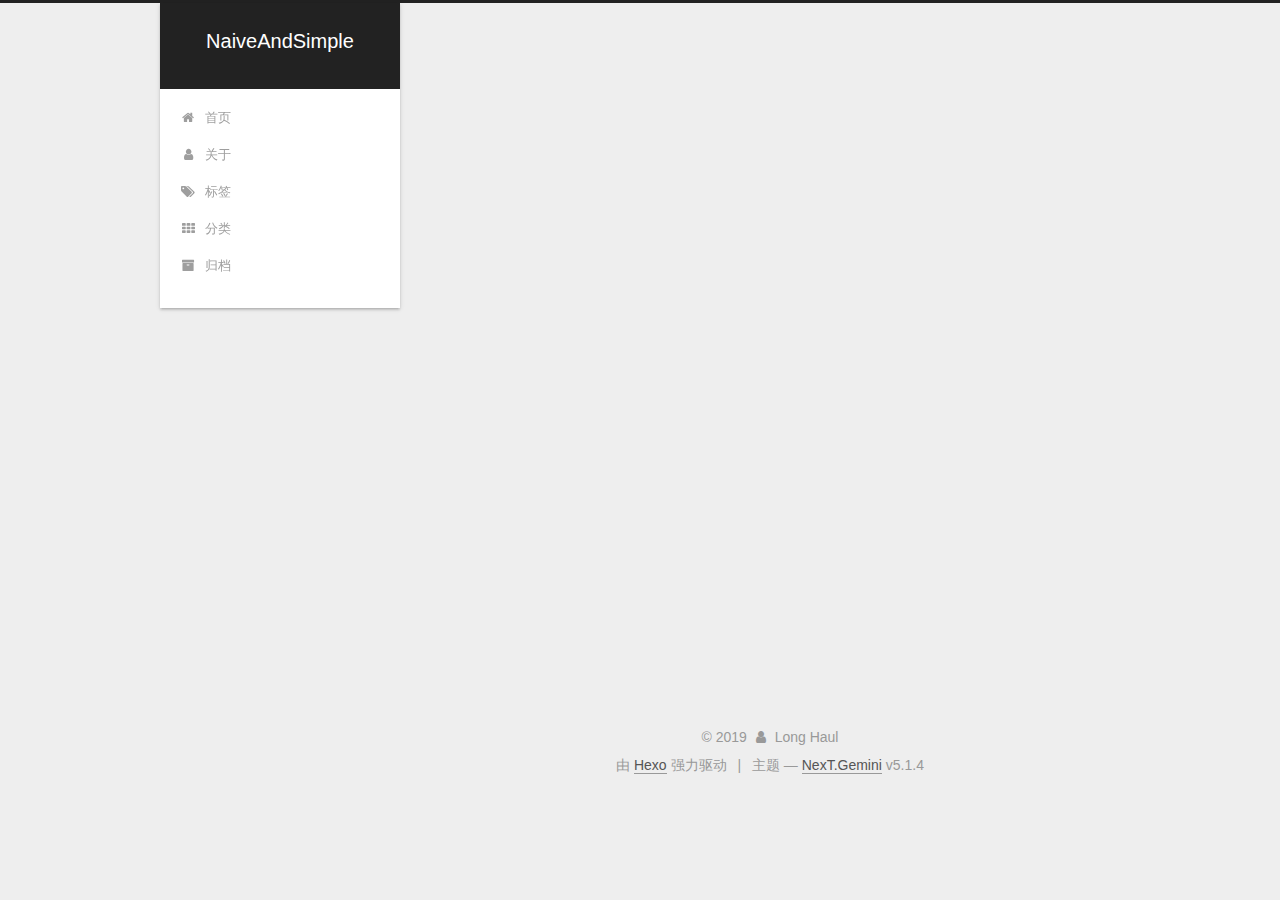
<file: archives/2019/06/index.html>
<!DOCTYPE html>



  


<html class="theme-next gemini use-motion" lang="zh-Hans">
<head><meta name="generator" content="Hexo 3.9.0">
  <meta charset="UTF-8">
<meta http-equiv="X-UA-Compatible" content="IE=edge">
<meta name="viewport" content="width=device-width, initial-scale=1, maximum-scale=1">
<meta name="theme-color" content="#222">









<meta http-equiv="Cache-Control" content="no-transform">
<meta http-equiv="Cache-Control" content="no-siteapp">
















  
  
  <link href="/lib/fancybox/source/jquery.fancybox.css?v=2.1.5" rel="stylesheet" type="text/css">







<link href="/lib/font-awesome/css/font-awesome.min.css?v=4.6.2" rel="stylesheet" type="text/css">

<link href="/css/main.css?v=5.1.4" rel="stylesheet" type="text/css">


  <link rel="apple-touch-icon" sizes="180x180" href="/images/apple-touch-icon-next.png?v=5.1.4">


  <link rel="icon" type="image/png" sizes="32x32" href="/images/favicon-32x32-next.png?v=5.1.4">


  <link rel="icon" type="image/png" sizes="16x16" href="/images/favicon-16x16-next.png?v=5.1.4">


  <link rel="mask-icon" href="/images/logo.svg?v=5.1.4" color="#222">





  <meta name="keywords" content="Hexo, NexT">










<meta name="description" content="个人博客">
<meta property="og:type" content="website">
<meta property="og:title" content="NaiveAndSimple">
<meta property="og:url" content="http://yoursite.com/archives/2019/06/index.html">
<meta property="og:site_name" content="NaiveAndSimple">
<meta property="og:description" content="个人博客">
<meta property="og:locale" content="zh-Hans">
<meta name="twitter:card" content="summary">
<meta name="twitter:title" content="NaiveAndSimple">
<meta name="twitter:description" content="个人博客">



<script type="text/javascript" id="hexo.configurations">
  var NexT = window.NexT || {};
  var CONFIG = {
    root: '/',
    scheme: 'Gemini',
    version: '5.1.4',
    sidebar: {"position":"left","display":"post","offset":12,"b2t":false,"scrollpercent":false,"onmobile":false},
    fancybox: true,
    tabs: true,
    motion: {"enable":true,"async":false,"transition":{"post_block":"fadeIn","post_header":"slideDownIn","post_body":"slideDownIn","coll_header":"slideLeftIn","sidebar":"slideUpIn"}},
    duoshuo: {
      userId: '0',
      author: '博主'
    },
    algolia: {
      applicationID: '',
      apiKey: '',
      indexName: '',
      hits: {"per_page":10},
      labels: {"input_placeholder":"Search for Posts","hits_empty":"We didn't find any results for the search: ${query}","hits_stats":"${hits} results found in ${time} ms"}
    }
  };
</script>



  <link rel="canonical" href="http://yoursite.com/archives/2019/06/">





  <title>归档 | NaiveAndSimple</title>
  








</head>

<body itemscope itemtype="http://schema.org/WebPage" lang="zh-Hans">

  
  
    
  

  <div class="container sidebar-position-left page-archive">
    <div class="headband"></div>

    <header id="header" class="header" itemscope itemtype="http://schema.org/WPHeader">
      <div class="header-inner"><div class="site-brand-wrapper">
  <div class="site-meta ">
    

    <div class="custom-logo-site-title">
      <a href="/" class="brand" rel="start">
        <span class="logo-line-before"><i></i></span>
        <span class="site-title">NaiveAndSimple</span>
        <span class="logo-line-after"><i></i></span>
      </a>
    </div>
      
        <p class="site-subtitle"></p>
      
  </div>

  <div class="site-nav-toggle">
    <button>
      <span class="btn-bar"></span>
      <span class="btn-bar"></span>
      <span class="btn-bar"></span>
    </button>
  </div>
</div>

<nav class="site-nav">
  

  
    <ul id="menu" class="menu">
      
        
        <li class="menu-item menu-item-home">
          <a href="/" rel="section">
            
              <i class="menu-item-icon fa fa-fw fa-home"></i> <br>
            
            首页
          </a>
        </li>
      
        
        <li class="menu-item menu-item-about">
          <a href="/about/" rel="section">
            
              <i class="menu-item-icon fa fa-fw fa-user"></i> <br>
            
            关于
          </a>
        </li>
      
        
        <li class="menu-item menu-item-tags">
          <a href="/tags/" rel="section">
            
              <i class="menu-item-icon fa fa-fw fa-tags"></i> <br>
            
            标签
          </a>
        </li>
      
        
        <li class="menu-item menu-item-categories">
          <a href="/categories/" rel="section">
            
              <i class="menu-item-icon fa fa-fw fa-th"></i> <br>
            
            分类
          </a>
        </li>
      
        
        <li class="menu-item menu-item-archives">
          <a href="/archives/" rel="section">
            
              <i class="menu-item-icon fa fa-fw fa-archive"></i> <br>
            
            归档
          </a>
        </li>
      

      
    </ul>
  

  
</nav>



 </div>
    </header>

    <main id="main" class="main">
      <div class="main-inner">
        <div class="content-wrap">
          <div id="content" class="content">
            

  
  
  
  <div class="post-block archive">
    <div id="posts" class="posts-collapse">
      <span class="archive-move-on"></span>

      <span class="archive-page-counter">
        
        
        
          
        
        嗯..! 目前共计 2 篇日志。 继续努力。
      </span>

      

        
        
        

        
          
          <div class="collection-title">
            <h1 class="archive-year" id="archive-year-2019">2019</h1>
          </div>
        
        

        

  <article class="post post-type-normal" itemscope itemtype="http://schema.org/Article">
    <header class="post-header">

      <h2 class="post-title">
        
            <a class="post-title-link" href="/2019/06/03/Nginx-一个服务器多端口部署多项目/" itemprop="url">
              
                <span itemprop="name">Nginx 一个服务器多端口部署多项目</span>
              
            </a>
        
      </h2>

      <div class="post-meta">
        <time class="post-time" itemprop="dateCreated" datetime="2019-06-03T23:34:51+08:00" content="2019-06-03">
          06-03
        </time>
      </div>

    </header>
  </article>



      

    </div>
  </div>
  
  
  

  



          </div>
          


          

        </div>
        
          
  
  <div class="sidebar-toggle">
    <div class="sidebar-toggle-line-wrap">
      <span class="sidebar-toggle-line sidebar-toggle-line-first"></span>
      <span class="sidebar-toggle-line sidebar-toggle-line-middle"></span>
      <span class="sidebar-toggle-line sidebar-toggle-line-last"></span>
    </div>
  </div>

  <aside id="sidebar" class="sidebar">
    
    <div class="sidebar-inner">

      

      

      <section class="site-overview-wrap sidebar-panel sidebar-panel-active">
        <div class="site-overview">
          <div class="site-author motion-element" itemprop="author" itemscope itemtype="http://schema.org/Person">
            
              <p class="site-author-name" itemprop="name">Long Haul</p>
              <p class="site-description motion-element" itemprop="description">个人博客</p>
          </div>

          <nav class="site-state motion-element">

            
              <div class="site-state-item site-state-posts">
              
                <a href="/archives/">
              
                  <span class="site-state-item-count">2</span>
                  <span class="site-state-item-name">日志</span>
                </a>
              </div>
            

            

            

          </nav>

          

          
            <div class="links-of-author motion-element">
                
                  <span class="links-of-author-item">
                    <a href="https://github.com/naiveandsimple" target="_blank" title="GitHub">
                      
                        <i class="fa fa-fw fa-github"></i>GitHub</a>
                  </span>
                
                  <span class="links-of-author-item">
                    <a href="mailto:1810532369@qq.com" target="_blank" title="E-Mail">
                      
                        <i class="fa fa-fw fa-envelope"></i>E-Mail</a>
                  </span>
                
            </div>
          

          
          

          
          

          

        </div>
      </section>

      

      

    </div>
  </aside>


        
      </div>
    </main>

    <footer id="footer" class="footer">
      <div class="footer-inner">
        <div class="copyright">&copy; <span itemprop="copyrightYear">2019</span>
  <span class="with-love">
    <i class="fa fa-user"></i>
  </span>
  <span class="author" itemprop="copyrightHolder">Long Haul</span>

  
</div>


  <div class="powered-by">由 <a class="theme-link" target="_blank" href="https://hexo.io">Hexo</a> 强力驱动</div>



  <span class="post-meta-divider">|</span>



  <div class="theme-info">主题 &mdash; <a class="theme-link" target="_blank" href="https://github.com/iissnan/hexo-theme-next">NexT.Gemini</a> v5.1.4</div>


<div>
<script async src="https://dn-lbstatics.qbox.me/busuanzi/2.3/busuanzi.pure.mini.js"></script>
<span id="busuanzi_container_site_pv" style="display:none">
    本站总访问量 <span id="busuanzi_value_site_pv"></span> 次
    <span class="post-meta-divider">|</span>
</span>
<span id="busuanzi_container_site_uv" style="display:none">
    有<span id="busuanzi_value_site_uv"></span>人看过我的博客啦
</span>
</div>



        







        
      </div>
    </footer>

    
      <div class="back-to-top">
        <i class="fa fa-arrow-up"></i>
        
      </div>
    

    

  </div>

  

<script type="text/javascript">
  if (Object.prototype.toString.call(window.Promise) !== '[object Function]') {
    window.Promise = null;
  }
</script>









  












  
  
    <script type="text/javascript" src="/lib/jquery/index.js?v=2.1.3"></script>
  

  
  
    <script type="text/javascript" src="/lib/fastclick/lib/fastclick.min.js?v=1.0.6"></script>
  

  
  
    <script type="text/javascript" src="/lib/jquery_lazyload/jquery.lazyload.js?v=1.9.7"></script>
  

  
  
    <script type="text/javascript" src="/lib/velocity/velocity.min.js?v=1.2.1"></script>
  

  
  
    <script type="text/javascript" src="/lib/velocity/velocity.ui.min.js?v=1.2.1"></script>
  

  
  
    <script type="text/javascript" src="/lib/fancybox/source/jquery.fancybox.pack.js?v=2.1.5"></script>
  


  


  <script type="text/javascript" src="/js/src/utils.js?v=5.1.4"></script>

  <script type="text/javascript" src="/js/src/motion.js?v=5.1.4"></script>



  
  


  <script type="text/javascript" src="/js/src/affix.js?v=5.1.4"></script>

  <script type="text/javascript" src="/js/src/schemes/pisces.js?v=5.1.4"></script>



  

  


  <script type="text/javascript" src="/js/src/bootstrap.js?v=5.1.4"></script>



  


  




	





  





  












  





  

  

  

  
  

  

  

  

</body>
</html>
</file>
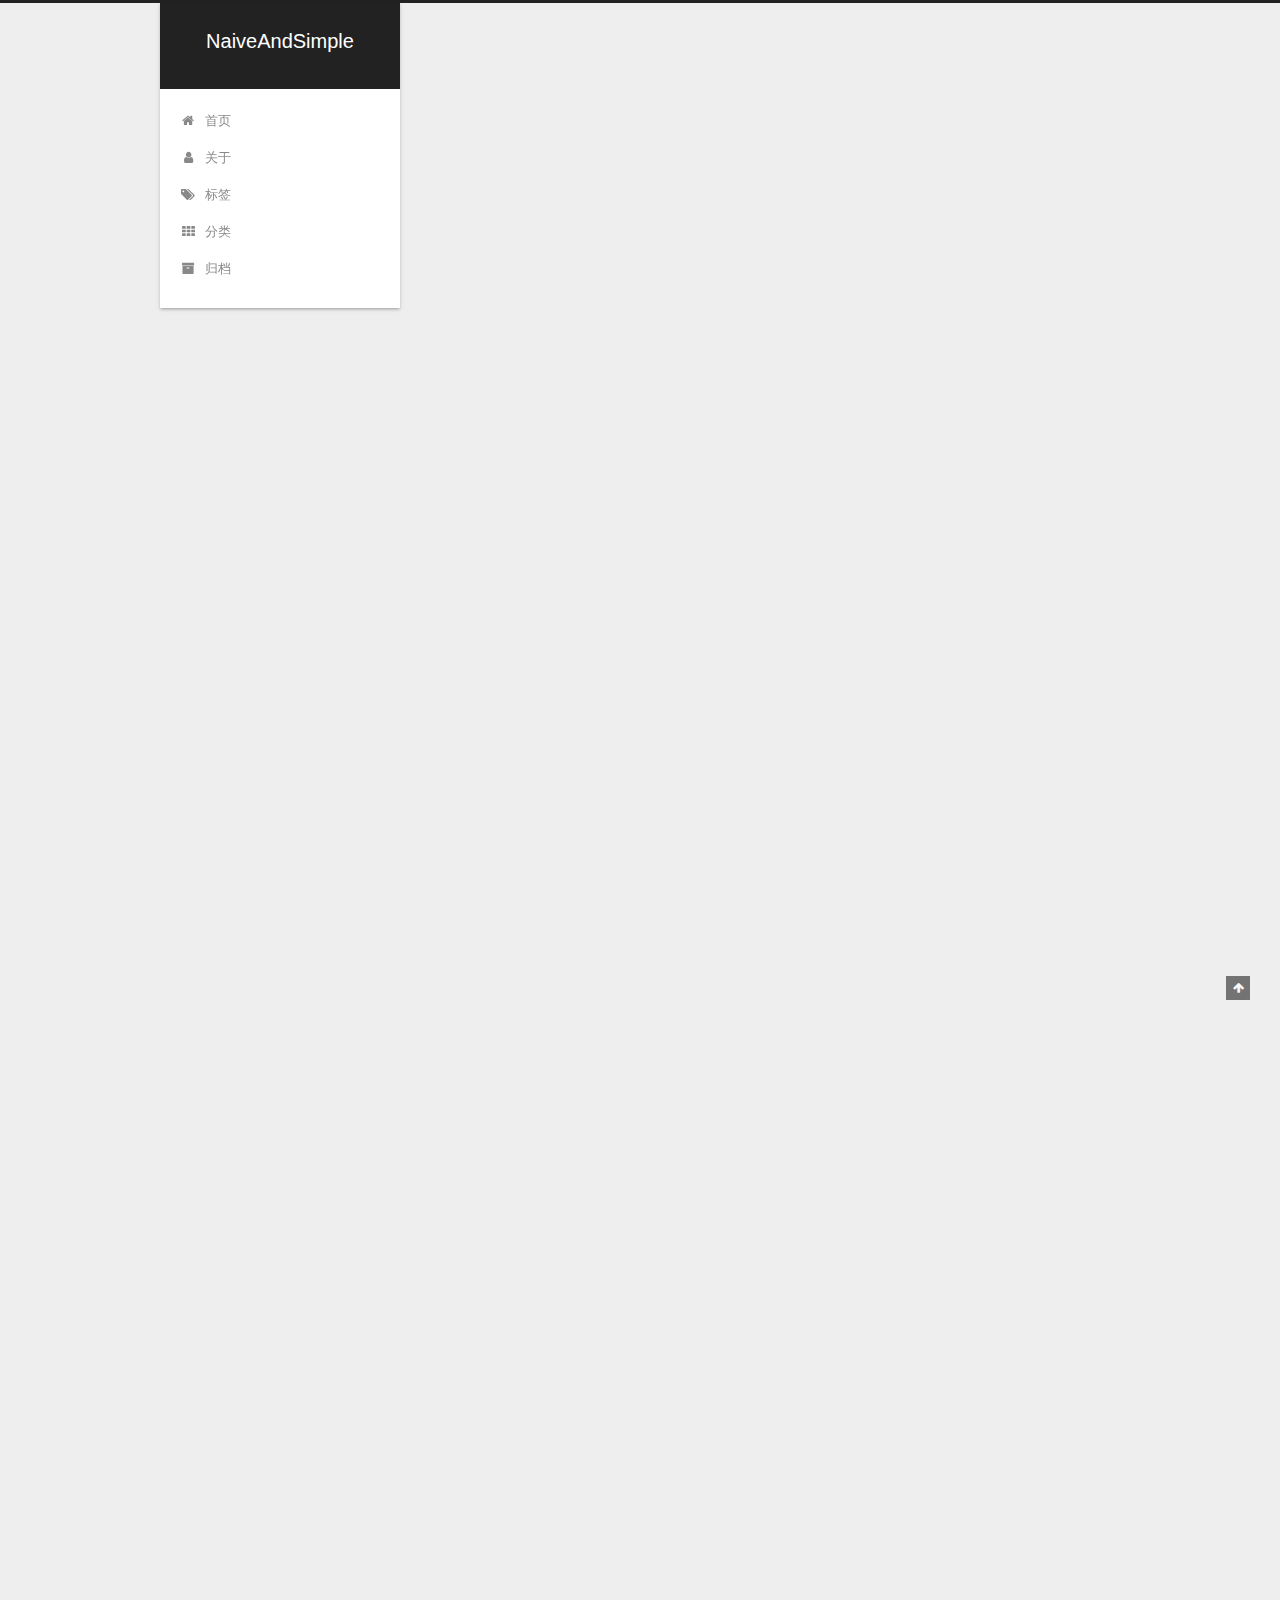
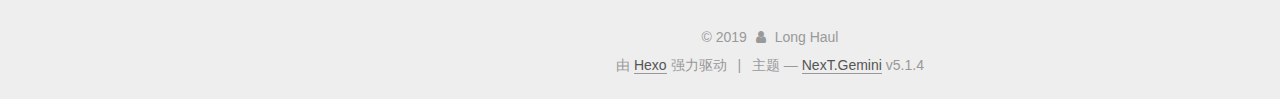
<file: 2019/06/03/Nginx-一个服务器多端口部署多项目/index.html>
<!DOCTYPE html>



  


<html class="theme-next gemini use-motion" lang="zh-Hans">
<head><meta name="generator" content="Hexo 3.9.0">
  <meta charset="UTF-8">
<meta http-equiv="X-UA-Compatible" content="IE=edge">
<meta name="viewport" content="width=device-width, initial-scale=1, maximum-scale=1">
<meta name="theme-color" content="#222">









<meta http-equiv="Cache-Control" content="no-transform">
<meta http-equiv="Cache-Control" content="no-siteapp">
















  
  
  <link href="/lib/fancybox/source/jquery.fancybox.css?v=2.1.5" rel="stylesheet" type="text/css">







<link href="/lib/font-awesome/css/font-awesome.min.css?v=4.6.2" rel="stylesheet" type="text/css">

<link href="/css/main.css?v=5.1.4" rel="stylesheet" type="text/css">


  <link rel="apple-touch-icon" sizes="180x180" href="/images/apple-touch-icon-next.png?v=5.1.4">


  <link rel="icon" type="image/png" sizes="32x32" href="/images/favicon-32x32-next.png?v=5.1.4">


  <link rel="icon" type="image/png" sizes="16x16" href="/images/favicon-16x16-next.png?v=5.1.4">


  <link rel="mask-icon" href="/images/logo.svg?v=5.1.4" color="#222">





  <meta name="keywords" content="Hexo, NexT">










<meta name="description" content="阿里云ECS服务器部署多项目——多端口模式 作者：LH 创建日期：20190528 最后修改日期：20190528 版本号：1.0 前言鼓捣了好一阵子，VUE的项目终于部署到ECS服务器了。看着阿里云上的自己搭建的项目，满足感油然而生。这个时候问题来了：现在是部署好一个项目了，但是后续，或者说，现在就有另外一个项目你也想部署到公网，这时候该怎么办呢？我用VUE脚手架写了两个项目，先在已经部署很好了">
<meta property="og:type" content="article">
<meta property="og:title" content="Nginx 一个服务器多端口部署多项目">
<meta property="og:url" content="http://yoursite.com/2019/06/03/Nginx-一个服务器多端口部署多项目/index.html">
<meta property="og:site_name" content="NaiveAndSimple">
<meta property="og:description" content="阿里云ECS服务器部署多项目——多端口模式 作者：LH 创建日期：20190528 最后修改日期：20190528 版本号：1.0 前言鼓捣了好一阵子，VUE的项目终于部署到ECS服务器了。看着阿里云上的自己搭建的项目，满足感油然而生。这个时候问题来了：现在是部署好一个项目了，但是后续，或者说，现在就有另外一个项目你也想部署到公网，这时候该怎么办呢？我用VUE脚手架写了两个项目，先在已经部署很好了">
<meta property="og:locale" content="zh-Hans">
<meta property="og:updated_time" content="2019-06-03T15:34:51.879Z">
<meta name="twitter:card" content="summary">
<meta name="twitter:title" content="Nginx 一个服务器多端口部署多项目">
<meta name="twitter:description" content="阿里云ECS服务器部署多项目——多端口模式 作者：LH 创建日期：20190528 最后修改日期：20190528 版本号：1.0 前言鼓捣了好一阵子，VUE的项目终于部署到ECS服务器了。看着阿里云上的自己搭建的项目，满足感油然而生。这个时候问题来了：现在是部署好一个项目了，但是后续，或者说，现在就有另外一个项目你也想部署到公网，这时候该怎么办呢？我用VUE脚手架写了两个项目，先在已经部署很好了">



<script type="text/javascript" id="hexo.configurations">
  var NexT = window.NexT || {};
  var CONFIG = {
    root: '/',
    scheme: 'Gemini',
    version: '5.1.4',
    sidebar: {"position":"left","display":"post","offset":12,"b2t":false,"scrollpercent":false,"onmobile":false},
    fancybox: true,
    tabs: true,
    motion: {"enable":true,"async":false,"transition":{"post_block":"fadeIn","post_header":"slideDownIn","post_body":"slideDownIn","coll_header":"slideLeftIn","sidebar":"slideUpIn"}},
    duoshuo: {
      userId: '0',
      author: '博主'
    },
    algolia: {
      applicationID: '',
      apiKey: '',
      indexName: '',
      hits: {"per_page":10},
      labels: {"input_placeholder":"Search for Posts","hits_empty":"We didn't find any results for the search: ${query}","hits_stats":"${hits} results found in ${time} ms"}
    }
  };
</script>



  <link rel="canonical" href="http://yoursite.com/2019/06/03/Nginx-一个服务器多端口部署多项目/">





  <title>Nginx 一个服务器多端口部署多项目 | NaiveAndSimple</title>
  








</head>

<body itemscope itemtype="http://schema.org/WebPage" lang="zh-Hans">

  
  
    
  

  <div class="container sidebar-position-left page-post-detail">
    <div class="headband"></div>

    <header id="header" class="header" itemscope itemtype="http://schema.org/WPHeader">
      <div class="header-inner"><div class="site-brand-wrapper">
  <div class="site-meta ">
    

    <div class="custom-logo-site-title">
      <a href="/" class="brand" rel="start">
        <span class="logo-line-before"><i></i></span>
        <span class="site-title">NaiveAndSimple</span>
        <span class="logo-line-after"><i></i></span>
      </a>
    </div>
      
        <p class="site-subtitle"></p>
      
  </div>

  <div class="site-nav-toggle">
    <button>
      <span class="btn-bar"></span>
      <span class="btn-bar"></span>
      <span class="btn-bar"></span>
    </button>
  </div>
</div>

<nav class="site-nav">
  

  
    <ul id="menu" class="menu">
      
        
        <li class="menu-item menu-item-home">
          <a href="/" rel="section">
            
              <i class="menu-item-icon fa fa-fw fa-home"></i> <br>
            
            首页
          </a>
        </li>
      
        
        <li class="menu-item menu-item-about">
          <a href="/about/" rel="section">
            
              <i class="menu-item-icon fa fa-fw fa-user"></i> <br>
            
            关于
          </a>
        </li>
      
        
        <li class="menu-item menu-item-tags">
          <a href="/tags/" rel="section">
            
              <i class="menu-item-icon fa fa-fw fa-tags"></i> <br>
            
            标签
          </a>
        </li>
      
        
        <li class="menu-item menu-item-categories">
          <a href="/categories/" rel="section">
            
              <i class="menu-item-icon fa fa-fw fa-th"></i> <br>
            
            分类
          </a>
        </li>
      
        
        <li class="menu-item menu-item-archives">
          <a href="/archives/" rel="section">
            
              <i class="menu-item-icon fa fa-fw fa-archive"></i> <br>
            
            归档
          </a>
        </li>
      

      
    </ul>
  

  
</nav>



 </div>
    </header>

    <main id="main" class="main">
      <div class="main-inner">
        <div class="content-wrap">
          <div id="content" class="content">
            

  <div id="posts" class="posts-expand">
    

  

  
  
  

  <article class="post post-type-normal" itemscope itemtype="http://schema.org/Article">
  
  
  
  <div class="post-block">
    <link itemprop="mainEntityOfPage" href="http://yoursite.com/2019/06/03/Nginx-一个服务器多端口部署多项目/">

    <span hidden itemprop="author" itemscope itemtype="http://schema.org/Person">
      <meta itemprop="name" content="Long Haul">
      <meta itemprop="description" content>
      <meta itemprop="image" content="/images/avatar.gif">
    </span>

    <span hidden itemprop="publisher" itemscope itemtype="http://schema.org/Organization">
      <meta itemprop="name" content="NaiveAndSimple">
    </span>

    
      <header class="post-header">

        
        
          <h1 class="post-title" itemprop="name headline">Nginx 一个服务器多端口部署多项目</h1>
        

        <div class="post-meta">
          <span class="post-time">
            
              <span class="post-meta-item-icon">
                <i class="fa fa-calendar-o"></i>
              </span>
              
                <span class="post-meta-item-text">发表于</span>
              
              <time title="创建于" itemprop="dateCreated datePublished" datetime="2019-06-03T23:34:51+08:00">
                2019-06-03
              </time>
            

            

            
          </span>

          

          
            
          

          
          

          

          

          

        </div>
      </header>
    

    
    
    
    <div class="post-body" itemprop="articleBody">

      
      

      
        <p><strong>阿里云ECS服务器部署多项目——多端口模式</strong></p>
<p><strong>作者：LH</strong></p>
<p><strong>创建日期：20190528</strong></p>
<p><strong>最后修改日期：20190528</strong></p>
<p><strong>版本号：1.0</strong></p>
<h1 id="前言"><a href="#前言" class="headerlink" title="前言"></a>前言</h1><p>鼓捣了好一阵子，VUE的项目终于部署到ECS服务器了。看着阿里云上的自己搭建的项目，满足感油然而生。这个时候问题来了：现在是部署好一个项目了，但是后续，或者说，现在就有另外一个项目你也想部署到公网，这时候该怎么办呢？<br>我用VUE脚手架写了两个项目，先在已经部署很好了一个，要再在ECS上部署一个项目，该怎么办呢?</p>
<h1 id="端口-amp-Nginx-conf"><a href="#端口-amp-Nginx-conf" class="headerlink" title="端口&amp;Nginx.conf"></a>端口&amp;Nginx.conf</h1><p>在上一个vue项目中，我们开放了80端口作为前端文件的访问入口，然后对应的开启了3000端口作为后端API服务的访问入口。相应的，我们在nginx.conf配置文件中，server一节添加了如下的配置：<br><figure class="highlight plain"><table><tr><td class="gutter"><pre><span class="line">1</span><br><span class="line">2</span><br><span class="line">3</span><br><span class="line">4</span><br><span class="line">5</span><br><span class="line">6</span><br><span class="line">7</span><br><span class="line">8</span><br><span class="line">9</span><br><span class="line">10</span><br><span class="line">11</span><br><span class="line">12</span><br><span class="line">13</span><br><span class="line">14</span><br><span class="line">15</span><br><span class="line">16</span><br><span class="line">17</span><br><span class="line">18</span><br><span class="line">19</span><br><span class="line">20</span><br><span class="line">21</span><br><span class="line">22</span><br><span class="line">23</span><br><span class="line">24</span><br><span class="line">25</span><br><span class="line">26</span><br><span class="line">27</span><br><span class="line">28</span><br><span class="line">29</span><br><span class="line">30</span><br><span class="line">31</span><br><span class="line">32</span><br><span class="line">33</span><br><span class="line">34</span><br><span class="line">35</span><br></pre></td><td class="code"><pre><span class="line">server &#123;</span><br><span class="line">#        listen       80 ssl http2 default_server;</span><br><span class="line">#        listen       [::]:80 ssl http2 default_server;</span><br><span class="line">        //监听的端口</span><br><span class="line">#        server_name  _; //你的服务器公网地址</span><br><span class="line">#        root         /usr/share/nginx/html;</span><br><span class="line">#</span><br><span class="line">#        ssl_certificate &quot;/etc/pki/nginx/server.crt&quot;;</span><br><span class="line">#        ssl_certificate_key &quot;/etc/pki/nginx/private/server.key&quot;;</span><br><span class="line">#        ssl_session_cache shared:SSL:1m;</span><br><span class="line">#        ssl_session_timeout  10m;</span><br><span class="line">#        ssl_ciphers HIGH:!aNULL:!MD5;</span><br><span class="line">#        ssl_prefer_server_ciphers on;</span><br><span class="line">#</span><br><span class="line">#        # Load configuration files for the default server block.</span><br><span class="line">#        include /etc/nginx/default.d/*.conf;</span><br><span class="line">#</span><br><span class="line">#        location / &#123;</span><br><span class="line">#           root        /opt/porjectfile/dist</span><br><span class="line">            //前端文件路径</span><br><span class="line">            try_files $uri $uri/ /index.html;</span><br><span class="line">#        &#125;</span><br><span class="line">#        location /api/ &#123;</span><br><span class="line">#           proxy_pass http://127.0.0.1:3000;</span><br><span class="line">            //后端服务暴露的接口</span><br><span class="line">#        &#125;</span><br><span class="line">#</span><br><span class="line">#        error_page 404 /404.html;</span><br><span class="line">#            location = /40x.html &#123;</span><br><span class="line">#        &#125;</span><br><span class="line">#</span><br><span class="line">#        error_page 500 502 503 504 /50x.html;</span><br><span class="line">#            location = /50x.html &#123;</span><br><span class="line">#        &#125;</span><br><span class="line">#    &#125;</span><br></pre></td></tr></table></figure></p>
<p>我们可以复制server这一节，然后和部署第一个项目一样，打包上传dist文件夹，还有后端服务，在service里面，监听需要暴露出来的端口就好了。</p>

      
    </div>
    
    
    

    

    

    

    <footer class="post-footer">
      

      
      
      

      
        <div class="post-nav">
          <div class="post-nav-next post-nav-item">
            
              <a href="/2019/05/13/vue-express-mysql-nginx项目部署/" rel="next" title="vue+express+mysql+nginx项目部署">
                <i class="fa fa-chevron-left"></i> vue+express+mysql+nginx项目部署
              </a>
            
          </div>

          <span class="post-nav-divider"></span>

          <div class="post-nav-prev post-nav-item">
            
          </div>
        </div>
      

      
      
    </footer>
  </div>
  
  
  
  </article>



    <div class="post-spread">
      
    </div>
  </div>


          </div>
          


          

  



        </div>
        
          
  
  <div class="sidebar-toggle">
    <div class="sidebar-toggle-line-wrap">
      <span class="sidebar-toggle-line sidebar-toggle-line-first"></span>
      <span class="sidebar-toggle-line sidebar-toggle-line-middle"></span>
      <span class="sidebar-toggle-line sidebar-toggle-line-last"></span>
    </div>
  </div>

  <aside id="sidebar" class="sidebar">
    
    <div class="sidebar-inner">

      

      
        <ul class="sidebar-nav motion-element">
          <li class="sidebar-nav-toc sidebar-nav-active" data-target="post-toc-wrap">
            文章目录
          </li>
          <li class="sidebar-nav-overview" data-target="site-overview-wrap">
            站点概览
          </li>
        </ul>
      

      <section class="site-overview-wrap sidebar-panel">
        <div class="site-overview">
          <div class="site-author motion-element" itemprop="author" itemscope itemtype="http://schema.org/Person">
            
              <p class="site-author-name" itemprop="name">Long Haul</p>
              <p class="site-description motion-element" itemprop="description">个人博客</p>
          </div>

          <nav class="site-state motion-element">

            
              <div class="site-state-item site-state-posts">
              
                <a href="/archives/">
              
                  <span class="site-state-item-count">2</span>
                  <span class="site-state-item-name">日志</span>
                </a>
              </div>
            

            

            

          </nav>

          

          
            <div class="links-of-author motion-element">
                
                  <span class="links-of-author-item">
                    <a href="https://github.com/naiveandsimple" target="_blank" title="GitHub">
                      
                        <i class="fa fa-fw fa-github"></i>GitHub</a>
                  </span>
                
                  <span class="links-of-author-item">
                    <a href="mailto:1810532369@qq.com" target="_blank" title="E-Mail">
                      
                        <i class="fa fa-fw fa-envelope"></i>E-Mail</a>
                  </span>
                
            </div>
          

          
          

          
          

          

        </div>
      </section>

      
      <!--noindex-->
        <section class="post-toc-wrap motion-element sidebar-panel sidebar-panel-active">
          <div class="post-toc">

            
              
            

            
              <div class="post-toc-content"><ol class="nav"><li class="nav-item nav-level-1"><a class="nav-link" href="#前言"><span class="nav-number">1.</span> <span class="nav-text">前言</span></a></li><li class="nav-item nav-level-1"><a class="nav-link" href="#端口-amp-Nginx-conf"><span class="nav-number">2.</span> <span class="nav-text">端口&amp;Nginx.conf</span></a></li></ol></div>
            

          </div>
        </section>
      <!--/noindex-->
      

      

    </div>
  </aside>


        
      </div>
    </main>

    <footer id="footer" class="footer">
      <div class="footer-inner">
        <div class="copyright">&copy; <span itemprop="copyrightYear">2019</span>
  <span class="with-love">
    <i class="fa fa-user"></i>
  </span>
  <span class="author" itemprop="copyrightHolder">Long Haul</span>

  
</div>


  <div class="powered-by">由 <a class="theme-link" target="_blank" href="https://hexo.io">Hexo</a> 强力驱动</div>



  <span class="post-meta-divider">|</span>



  <div class="theme-info">主题 &mdash; <a class="theme-link" target="_blank" href="https://github.com/iissnan/hexo-theme-next">NexT.Gemini</a> v5.1.4</div>


<div>
<script async src="https://dn-lbstatics.qbox.me/busuanzi/2.3/busuanzi.pure.mini.js"></script>
<span id="busuanzi_container_site_pv" style="display:none">
    本站总访问量 <span id="busuanzi_value_site_pv"></span> 次
    <span class="post-meta-divider">|</span>
</span>
<span id="busuanzi_container_site_uv" style="display:none">
    有<span id="busuanzi_value_site_uv"></span>人看过我的博客啦
</span>
</div>



        







        
      </div>
    </footer>

    
      <div class="back-to-top">
        <i class="fa fa-arrow-up"></i>
        
      </div>
    

    

  </div>

  

<script type="text/javascript">
  if (Object.prototype.toString.call(window.Promise) !== '[object Function]') {
    window.Promise = null;
  }
</script>









  












  
  
    <script type="text/javascript" src="/lib/jquery/index.js?v=2.1.3"></script>
  

  
  
    <script type="text/javascript" src="/lib/fastclick/lib/fastclick.min.js?v=1.0.6"></script>
  

  
  
    <script type="text/javascript" src="/lib/jquery_lazyload/jquery.lazyload.js?v=1.9.7"></script>
  

  
  
    <script type="text/javascript" src="/lib/velocity/velocity.min.js?v=1.2.1"></script>
  

  
  
    <script type="text/javascript" src="/lib/velocity/velocity.ui.min.js?v=1.2.1"></script>
  

  
  
    <script type="text/javascript" src="/lib/fancybox/source/jquery.fancybox.pack.js?v=2.1.5"></script>
  


  


  <script type="text/javascript" src="/js/src/utils.js?v=5.1.4"></script>

  <script type="text/javascript" src="/js/src/motion.js?v=5.1.4"></script>



  
  


  <script type="text/javascript" src="/js/src/affix.js?v=5.1.4"></script>

  <script type="text/javascript" src="/js/src/schemes/pisces.js?v=5.1.4"></script>



  
  <script type="text/javascript" src="/js/src/scrollspy.js?v=5.1.4"></script>
<script type="text/javascript" src="/js/src/post-details.js?v=5.1.4"></script>



  


  <script type="text/javascript" src="/js/src/bootstrap.js?v=5.1.4"></script>



  


  




	





  





  












  





  

  

  

  
  

  

  

  

</body>
</html>
</file>
<file: css/main.css>
/* normalize.css v3.0.2 | MIT License | git.io/normalize */
html {
  font-family: sans-serif; /* 1 */
  -ms-text-size-adjust: 100%; /* 2 */
  -webkit-text-size-adjust: 100%; /* 2 */
}
body {
  margin: 0;
}
article,
aside,
details,
figcaption,
figure,
footer,
header,
hgroup,
main,
menu,
nav,
section,
summary {
  display: block;
}
audio,
canvas,
progress,
video {
  display: inline-block; /* 1 */
  vertical-align: baseline; /* 2 */
}
audio:not([controls]) {
  display: none;
  height: 0;
}
[hidden],
template {
  display: none;
}
a {
  background-color: transparent;
}
a:active,
a:hover {
  outline: 0;
}
abbr[title] {
  border-bottom: 1px dotted;
}
b,
strong {
  font-weight: bold;
}
dfn {
  font-style: italic;
}
h1 {
  font-size: 2em;
  margin: 0.67em 0;
}
mark {
  background: #ff0;
  color: #000;
}
small {
  font-size: 80%;
}
sub,
sup {
  font-size: 75%;
  line-height: 0;
  position: relative;
  vertical-align: baseline;
}
sup {
  top: -0.5em;
}
sub {
  bottom: -0.25em;
}
img {
  border: 0;
}
svg:not(:root) {
  overflow: hidden;
}
figure {
  margin: 1em 40px;
}
hr {
  -moz-box-sizing: content-box;
  box-sizing: content-box;
  height: 0;
}
pre {
  overflow: auto;
}
code,
kbd,
pre,
samp {
  font-family: monospace, monospace;
  font-size: 1em;
}
button,
input,
optgroup,
select,
textarea {
  color: inherit; /* 1 */
  font: inherit; /* 2 */
  margin: 0; /* 3 */
}
button {
  overflow: visible;
}
button,
select {
  text-transform: none;
}
button,
html input[type="button"],
input[type="reset"],
input[type="submit"] {
  -webkit-appearance: button; /* 2 */
  cursor: pointer; /* 3 */
}
button[disabled],
html input[disabled] {
  cursor: default;
}
button::-moz-focus-inner,
input::-moz-focus-inner {
  border: 0;
  padding: 0;
}
input {
  line-height: normal;
}
input[type="checkbox"],
input[type="radio"] {
  box-sizing: border-box; /* 1 */
  padding: 0; /* 2 */
}
input[type="number"]::-webkit-inner-spin-button,
input[type="number"]::-webkit-outer-spin-button {
  height: auto;
}
input[type="search"] {
  -webkit-appearance: textfield; /* 1 */
  -moz-box-sizing: content-box;
  -webkit-box-sizing: content-box; /* 2 */
  box-sizing: content-box;
}
input[type="search"]::-webkit-search-cancel-button,
input[type="search"]::-webkit-search-decoration {
  -webkit-appearance: none;
}
fieldset {
  border: 1px solid #c0c0c0;
  margin: 0 2px;
  padding: 0.35em 0.625em 0.75em;
}
legend {
  border: 0; /* 1 */
  padding: 0; /* 2 */
}
textarea {
  overflow: auto;
}
optgroup {
  font-weight: bold;
}
table {
  border-collapse: collapse;
  border-spacing: 0;
}
td,
th {
  padding: 0;
}
::selection {
  background: #262a30;
  color: #fff;
}
body {
  position: relative;
  font-family: 'Lato', "PingFang SC", "Microsoft YaHei", sans-serif;
  font-size: 14px;
  line-height: 2;
  color: #555;
  background: #eee;
}
@media (max-width: 767px) {
  body {
    padding-right: 0 !important;
  }
}
@media (min-width: 768px) and (max-width: 991px) {
  body {
    padding-right: 0 !important;
  }
}
@media (min-width: 1600px) {
  body {
    font-size: 16px;
  }
}
h1,
h2,
h3,
h4,
h5,
h6 {
  margin: 0;
  padding: 0;
  font-weight: bold;
  line-height: 1.5;
  font-family: 'Lato', "PingFang SC", "Microsoft YaHei", sans-serif;
}
h2,
h3,
h4,
h5,
h6 {
  margin: 20px 0 15px;
}
h1 {
  font-size: 22px;
}
@media (max-width: 767px) {
  h1 {
    font-size: 18px;
  }
}
h2 {
  font-size: 20px;
}
@media (max-width: 767px) {
  h2 {
    font-size: 16px;
  }
}
h3 {
  font-size: 18px;
}
@media (max-width: 767px) {
  h3 {
    font-size: 14px;
  }
}
h4 {
  font-size: 16px;
}
@media (max-width: 767px) {
  h4 {
    font-size: 12px;
  }
}
h5 {
  font-size: 14px;
}
@media (max-width: 767px) {
  h5 {
    font-size: 10px;
  }
}
h6 {
  font-size: 12px;
}
@media (max-width: 767px) {
  h6 {
    font-size: 8px;
  }
}
p {
  margin: 0 0 20px 0;
}
a {
  color: #555;
  text-decoration: none;
  outline: none;
  border-bottom: 1px solid #999;
  word-wrap: break-word;
}
a:hover {
  color: #222;
  border-bottom-color: #222;
}
blockquote {
  margin: 0;
  padding: 0;
}
img {
  display: block;
  margin: auto;
  max-width: 100%;
  height: auto;
}
hr {
  margin: 40px 0;
  height: 3px;
  border: none;
  background-color: #ddd;
  background-image: repeating-linear-gradient(-45deg, #fff, #fff 4px, transparent 4px, transparent 8px);
}
blockquote {
  padding: 0 15px;
  color: #666;
  border-left: 4px solid #ddd;
}
blockquote cite::before {
  content: "-";
  padding: 0 5px;
}
dt {
  font-weight: 700;
}
dd {
  margin: 0;
  padding: 0;
}
kbd {
  border: 1px solid #ccc;
  border-radius: 0.2em;
  box-shadow: 0.1em 0.1em 0.2em rgba(0,0,0,0.1);
  background-color: #f9f9f9;
  font-family: inherit;
  background-image: -webkit-linear-gradient(top, #eee, #fff, #eee);
  padding: 0.1em 0.3em;
  white-space: nowrap;
}
.text-left {
  text-align: left;
}
.text-center {
  text-align: center;
}
.text-right {
  text-align: right;
}
.text-justify {
  text-align: justify;
}
.text-nowrap {
  white-space: nowrap;
}
.text-lowercase {
  text-transform: lowercase;
}
.text-uppercase {
  text-transform: uppercase;
}
.text-capitalize {
  text-transform: capitalize;
}
.center-block {
  display: block;
  margin-left: auto;
  margin-right: auto;
}
.clearfix:before,
.clearfix:after {
  content: " ";
  display: table;
}
.clearfix:after {
  clear: both;
}
.pullquote {
  width: 45%;
}
.pullquote.left {
  float: left;
  margin-left: 5px;
  margin-right: 10px;
}
.pullquote.right {
  float: right;
  margin-left: 10px;
  margin-right: 5px;
}
.affix.affix.affix {
  position: fixed;
}
.translation {
  margin-top: -20px;
  font-size: 14px;
  color: #999;
}
.scrollbar-measure {
  width: 100px;
  height: 100px;
  overflow: scroll;
  position: absolute;
  top: -9999px;
}
.use-motion .motion-element {
  opacity: 0;
}
table {
  margin: 20px 0;
  width: 100%;
  border-collapse: collapse;
  border-spacing: 0;
  border: 1px solid #ddd;
  font-size: 14px;
  table-layout: fixed;
  word-wrap: break-all;
}
table>tbody>tr:nth-of-type(odd) {
  background-color: #f9f9f9;
}
table>tbody>tr:hover {
  background-color: #f5f5f5;
}
caption,
th,
td {
  padding: 8px;
  text-align: left;
  vertical-align: middle;
  font-weight: normal;
}
th,
td {
  border-bottom: 3px solid #ddd;
  border-right: 1px solid #eee;
}
th {
  padding-bottom: 10px;
  font-weight: 700;
}
td {
  border-bottom-width: 1px;
}
html,
body {
  height: 100%;
}
.container {
  position: relative;
  min-height: 100%;
}
.header-inner {
  margin: 0 auto;
  padding: 100px 0 70px;
  width: calc(100% - 252px);
}
@media (min-width: 1600px) {
  .container .header-inner {
    width: 900px;
  }
}
.main {
  padding-bottom: 150px;
}
.main-inner {
  margin: 0 auto;
  width: calc(100% - 252px);
}
@media (min-width: 1600px) {
  .container .main-inner {
    width: 900px;
  }
}
.footer {
  position: absolute;
  left: 0;
  bottom: 0;
  width: 100%;
  min-height: 50px;
}
.footer-inner {
  box-sizing: border-box;
  margin: 20px auto;
  width: calc(100% - 252px);
}
@media (min-width: 1600px) {
  .container .footer-inner {
    width: 900px;
  }
}
pre,
.highlight {
  overflow: auto;
  margin: 20px 0;
  padding: 0;
  font-size: 13px;
  color: #4d4d4c;
  background: #f7f7f7;
  line-height: 1.6;
}
pre,
code {
  font-family: consolas, Menlo, "PingFang SC", "Microsoft YaHei", monospace;
}
code {
  padding: 2px 4px;
  word-wrap: break-word;
  color: #555;
  background: #eee;
  border-radius: 3px;
  font-size: 13px;
}
pre {
  padding: 10px;
}
pre code {
  padding: 0;
  color: #4d4d4c;
  background: none;
  text-shadow: none;
}
.highlight {
  border-radius: 1px;
}
.highlight pre {
  border: none;
  margin: 0;
  padding: 10px 0;
}
.highlight table {
  margin: 0;
  width: auto;
  border: none;
}
.highlight td {
  border: none;
  padding: 0;
}
.highlight figcaption {
  font-size: 1em;
  color: #4d4d4c;
  line-height: 1em;
  margin-bottom: 1em;
}
.highlight figcaption:before,
.highlight figcaption:after {
  content: " ";
  display: table;
}
.highlight figcaption:after {
  clear: both;
}
.highlight figcaption a {
  float: right;
  color: #4d4d4c;
}
.highlight figcaption a:hover {
  border-bottom-color: #4d4d4c;
}
.highlight .gutter pre {
  padding-left: 10px;
  padding-right: 10px;
  color: #869194;
  text-align: right;
  background-color: #eff2f3;
}
.highlight .code pre {
  width: 100%;
  padding-left: 10px;
  padding-right: 10px;
  background-color: #f7f7f7;
}
.highlight .line {
  height: 20px;
}
.gutter {
  -webkit-user-select: none;
  -moz-user-select: none;
  -ms-user-select: none;
  user-select: none;
}
.gist table {
  width: auto;
}
.gist table td {
  border: none;
}
pre .deletion {
  background: #fdd;
}
pre .addition {
  background: #dfd;
}
pre .meta {
  color: #8959a8;
}
pre .comment {
  color: #8e908c;
}
pre .variable,
pre .attribute,
pre .tag,
pre .regexp,
pre .ruby .constant,
pre .xml .tag .title,
pre .xml .pi,
pre .xml .doctype,
pre .html .doctype,
pre .css .id,
pre .css .class,
pre .css .pseudo {
  color: #c82829;
}
pre .number,
pre .preprocessor,
pre .built_in,
pre .literal,
pre .params,
pre .constant,
pre .command {
  color: #f5871f;
}
pre .ruby .class .title,
pre .css .rules .attribute,
pre .string,
pre .value,
pre .inheritance,
pre .header,
pre .ruby .symbol,
pre .xml .cdata,
pre .special,
pre .number,
pre .formula {
  color: #718c00;
}
pre .title,
pre .css .hexcolor {
  color: #3e999f;
}
pre .function,
pre .python .decorator,
pre .python .title,
pre .ruby .function .title,
pre .ruby .title .keyword,
pre .perl .sub,
pre .javascript .title,
pre .coffeescript .title {
  color: #4271ae;
}
pre .keyword,
pre .javascript .function {
  color: #8959a8;
}
.full-image.full-image.full-image.full-image {
  border: none;
  max-width: 100%;
  width: auto;
  margin: 20px auto 25px;
}
@media (min-width: 992px) {
  .full-image.full-image.full-image.full-image {
    max-width: none;
    width: 118%;
    margin: 0 -9%;
  }
}
.blockquote-center,
.page-home .post-type-quote blockquote,
.page-post-detail .post-type-quote blockquote {
  position: relative;
  margin: 40px 0;
  padding: 0;
  border-left: none;
  text-align: center;
}
.blockquote-center::before,
.page-home .post-type-quote blockquote::before,
.page-post-detail .post-type-quote blockquote::before,
.blockquote-center::after,
.page-home .post-type-quote blockquote::after,
.page-post-detail .post-type-quote blockquote::after {
  position: absolute;
  content: ' ';
  display: block;
  width: 100%;
  height: 24px;
  opacity: 0.2;
  background-repeat: no-repeat;
  background-position: 0 -6px;
  background-size: 22px 22px;
}
.blockquote-center::before,
.page-home .post-type-quote blockquote::before,
.page-post-detail .post-type-quote blockquote::before {
  top: -20px;
  background-image: url("../images/quote-l.svg");
  border-top: 1px solid #ccc;
}
.blockquote-center::after,
.page-home .post-type-quote blockquote::after,
.page-post-detail .post-type-quote blockquote::after {
  bottom: -20px;
  background-image: url("../images/quote-r.svg");
  border-bottom: 1px solid #ccc;
  background-position: 100% 8px;
}
.blockquote-center p,
.page-home .post-type-quote blockquote p,
.page-post-detail .post-type-quote blockquote p,
.blockquote-center div,
.page-home .post-type-quote blockquote div,
.page-post-detail .post-type-quote blockquote div {
  text-align: center;
}
.post .post-body .group-picture img {
  box-sizing: border-box;
  padding: 0 3px;
  border: none;
}
.post .group-picture-row {
  overflow: hidden;
  margin-top: 6px;
}
.post .group-picture-row:first-child {
  margin-top: 0;
}
.post .group-picture-column {
  float: left;
}
.page-post-detail .post-body .group-picture-column {
  float: none;
  margin-top: 10px;
  width: auto !important;
}
.page-post-detail .post-body .group-picture-column img {
  margin: 0 auto;
}
.page-archive .group-picture-container {
  overflow: hidden;
}
.page-archive .group-picture-row {
  float: left;
}
.page-archive .group-picture-row:first-child {
  margin-top: 6px;
}
.page-archive .group-picture-column {
  max-width: 150px;
  max-height: 150px;
}
.post-body .note {
  position: relative;
  padding: 15px;
  margin-bottom: 20px;
  border: 1px solid #eee;
  border-left-width: 5px;
  border-radius: 3px;
}
.post-body .note h2,
.post-body .note h3,
.post-body .note h4,
.post-body .note h5,
.post-body .note h6 {
  margin-top: 0;
  margin-bottom: 0;
  border-bottom: initial;
  padding-top: 0 !important;
}
.post-body .note p:first-child,
.post-body .note ul:first-child,
.post-body .note ol:first-child,
.post-body .note table:first-child,
.post-body .note pre:first-child,
.post-body .note blockquote:first-child {
  margin-top: 0;
}
.post-body .note p:last-child,
.post-body .note ul:last-child,
.post-body .note ol:last-child,
.post-body .note table:last-child,
.post-body .note pre:last-child,
.post-body .note blockquote:last-child {
  margin-bottom: 0;
}
.post-body .note.default {
  border-left-color: #777;
}
.post-body .note.default h2,
.post-body .note.default h3,
.post-body .note.default h4,
.post-body .note.default h5,
.post-body .note.default h6 {
  color: #777;
}
.post-body .note.primary {
  border-left-color: #6f42c1;
}
.post-body .note.primary h2,
.post-body .note.primary h3,
.post-body .note.primary h4,
.post-body .note.primary h5,
.post-body .note.primary h6 {
  color: #6f42c1;
}
.post-body .note.info {
  border-left-color: #428bca;
}
.post-body .note.info h2,
.post-body .note.info h3,
.post-body .note.info h4,
.post-body .note.info h5,
.post-body .note.info h6 {
  color: #428bca;
}
.post-body .note.success {
  border-left-color: #5cb85c;
}
.post-body .note.success h2,
.post-body .note.success h3,
.post-body .note.success h4,
.post-body .note.success h5,
.post-body .note.success h6 {
  color: #5cb85c;
}
.post-body .note.warning {
  border-left-color: #f0ad4e;
}
.post-body .note.warning h2,
.post-body .note.warning h3,
.post-body .note.warning h4,
.post-body .note.warning h5,
.post-body .note.warning h6 {
  color: #f0ad4e;
}
.post-body .note.danger {
  border-left-color: #d9534f;
}
.post-body .note.danger h2,
.post-body .note.danger h3,
.post-body .note.danger h4,
.post-body .note.danger h5,
.post-body .note.danger h6 {
  color: #d9534f;
}
.post-body .label {
  display: inline;
  padding: 0 2px;
  white-space: nowrap;
}
.post-body .label.default {
  background-color: #f0f0f0;
}
.post-body .label.primary {
  background-color: #efe6f7;
}
.post-body .label.info {
  background-color: #e5f2f8;
}
.post-body .label.success {
  background-color: #e7f4e9;
}
.post-body .label.warning {
  background-color: #fcf6e1;
}
.post-body .label.danger {
  background-color: #fae8eb;
}
.post-body .tabs {
  position: relative;
  display: block;
  margin-bottom: 20px;
  padding-top: 10px;
}
.post-body .tabs ul.nav-tabs {
  margin: 0;
  padding: 0;
  display: flex;
  margin-bottom: -1px;
}
@media (max-width: 413px) {
  .post-body .tabs ul.nav-tabs {
    display: block;
    margin-bottom: 5px;
  }
}
.post-body .tabs ul.nav-tabs li.tab {
  list-style-type: none !important;
  margin: 0 0.25em 0 0;
  border-top: 3px solid transparent;
  border-left: 1px solid transparent;
  border-right: 1px solid transparent;
}
@media (max-width: 413px) {
  .post-body .tabs ul.nav-tabs li.tab {
    margin: initial;
    border-top: 1px solid transparent;
    border-left: 3px solid transparent;
    border-right: 1px solid transparent;
    border-bottom: 1px solid transparent;
  }
}
.post-body .tabs ul.nav-tabs li.tab a {
  outline: 0;
  border-bottom: initial;
  display: block;
  line-height: 1.8em;
  padding: 0.25em 0.75em;
  transition-duration: 0.2s;
  transition-timing-function: ease-out;
  transition-delay: 0s;
}
.post-body .tabs ul.nav-tabs li.tab a i {
  width: 1.285714285714286em;
}
.post-body .tabs ul.nav-tabs li.tab.active {
  border-top: 3px solid #fc6423;
  border-left: 1px solid #ddd;
  border-right: 1px solid #ddd;
  background-color: #fff;
}
@media (max-width: 413px) {
  .post-body .tabs ul.nav-tabs li.tab.active {
    border-top: 1px solid #ddd;
    border-left: 3px solid #fc6423;
    border-right: 1px solid #ddd;
    border-bottom: 1px solid #ddd;
  }
}
.post-body .tabs ul.nav-tabs li.tab.active a {
  cursor: default;
  color: #555;
}
.post-body .tabs .tab-content {
  background-color: #fff;
}
.post-body .tabs .tab-content .tab-pane {
  border: 1px solid #ddd;
  padding: 20px 20px 0 20px;
}
.post-body .tabs .tab-content .tab-pane:not(.active) {
  display: none !important;
}
.post-body .tabs .tab-content .tab-pane.active {
  display: block !important;
}
.btn {
  display: inline-block;
  padding: 0 20px;
  font-size: 14px;
  color: #555;
  background: #fff;
  border: 2px solid #555;
  text-decoration: none;
  border-radius: 2px;
  transition-property: background-color;
  transition-duration: 0.2s;
  transition-timing-function: ease-in-out;
  transition-delay: 0s;
  line-height: 2;
}
.btn:hover {
  border-color: #222;
  color: #fff;
  background: #222;
}
.btn +.btn {
  margin: 0 0 8px 8px;
}
.btn .fa-fw {
  width: 1.285714285714286em;
  text-align: left;
}
.btn-bar {
  display: block;
  width: 22px;
  height: 2px;
  background: #555;
  border-radius: 1px;
}
.btn-bar+.btn-bar {
  margin-top: 4px;
}
.pagination {
  margin: 120px 0 40px;
  text-align: center;
  border-top: 1px solid #eee;
}
.page-number-basic,
.pagination .prev,
.pagination .next,
.pagination .page-number,
.pagination .space {
  display: inline-block;
  position: relative;
  top: -1px;
  margin: 0 10px;
  padding: 0 11px;
}
@media (max-width: 767px) {
  .page-number-basic,
  .pagination .prev,
  .pagination .next,
  .pagination .page-number,
  .pagination .space {
    margin: 0 5px;
  }
}
.pagination .prev,
.pagination .next,
.pagination .page-number {
  border-bottom: 0;
  border-top: 1px solid #eee;
  transition-property: border-color;
  transition-duration: 0.2s;
  transition-timing-function: ease-in-out;
  transition-delay: 0s;
}
.pagination .prev:hover,
.pagination .next:hover,
.pagination .page-number:hover {
  border-top-color: #222;
}
.pagination .space {
  padding: 0;
  margin: 0;
}
.pagination .prev {
  margin-left: 0;
}
.pagination .next {
  margin-right: 0;
}
.pagination .page-number.current {
  color: #fff;
  background: #ccc;
  border-top-color: #ccc;
}
@media (max-width: 767px) {
  .pagination {
    border-top: none;
  }
  .pagination .prev,
  .pagination .next,
  .pagination .page-number {
    margin-bottom: 10px;
    border-top: 0;
    border-bottom: 1px solid #eee;
    padding: 0 10px;
  }
  .pagination .prev:hover,
  .pagination .next:hover,
  .pagination .page-number:hover {
    border-bottom-color: #222;
  }
}
.comments {
  margin: 60px 20px 0;
}
.tag-cloud {
  text-align: center;
}
.tag-cloud a {
  display: inline-block;
  margin: 10px;
}
.back-to-top {
  box-sizing: border-box;
  position: fixed;
  bottom: -100px;
  right: 30px;
  z-index: 1050;
  padding: 0 6px;
  width: 24px;
  background: #222;
  font-size: 12px;
  opacity: 0.6;
  color: #fff;
  cursor: pointer;
  text-align: center;
  -webkit-transform: translateZ(0);
  transition-property: bottom;
  transition-duration: 0.2s;
  transition-timing-function: ease-in-out;
  transition-delay: 0s;
}
@media (min-width: 768px) and (max-width: 991px) {
  .back-to-top {
    display: none !important;
  }
}
@media (max-width: 767px) {
  .back-to-top {
    display: none !important;
  }
}
.back-to-top.back-to-top-on {
  bottom: 30px;
}
.header {
  background: transparent;
}
.header-inner {
  position: relative;
}
.headband {
  height: 3px;
  background: #222;
}
.site-meta {
  margin: 0;
  text-align: center;
}
@media (max-width: 767px) {
  .site-meta {
    text-align: center;
  }
}
.brand {
  position: relative;
  display: inline-block;
  padding: 0 40px;
  color: #fff;
  background: #222;
  border-bottom: none;
}
.brand:hover {
  color: #fff;
}
.logo {
  display: inline-block;
  margin-right: 5px;
  line-height: 36px;
  vertical-align: top;
}
.site-title {
  display: inline-block;
  vertical-align: top;
  line-height: 36px;
  font-size: 20px;
  font-weight: normal;
  font-family: 'Lato', "PingFang SC", "Microsoft YaHei", sans-serif;
}
.site-subtitle {
  margin-top: 10px;
  font-size: 13px;
  color: #ddd;
}
.use-motion .brand {
  opacity: 0;
}
.use-motion .logo,
.use-motion .site-title,
.use-motion .site-subtitle {
  opacity: 0;
  position: relative;
  top: -10px;
}
.site-nav-toggle {
  display: none;
  position: absolute;
  top: 10px;
  left: 10px;
}
@media (max-width: 767px) {
  .site-nav-toggle {
    display: block;
  }
}
.site-nav-toggle button {
  margin-top: 2px;
  padding: 9px 10px;
  background: transparent;
  border: none;
}
@media (max-width: 767px) {
  .site-nav {
    display: none;
    margin: 0 -10px;
    padding: 0 10px;
    clear: both;
    border-top: 1px solid #ddd;
  }
}
@media (min-width: 768px) and (max-width: 991px) {
  .site-nav {
    display: block !important;
  }
}
@media (min-width: 992px) {
  .site-nav {
    display: block !important;
  }
}
.menu {
  margin-top: 20px;
  padding-left: 0;
  text-align: center;
}
.menu .menu-item {
  display: inline-block;
  margin: 0 10px;
  list-style: none;
}
@media screen and (max-width: 767px) {
  .menu .menu-item {
    margin-top: 10px;
  }
}
.menu .menu-item a {
  display: block;
  font-size: 13px;
  line-height: inherit;
  border-bottom: 1px solid transparent;
  transition-property: border-color;
  transition-duration: 0.2s;
  transition-timing-function: ease-in-out;
  transition-delay: 0s;
}
.menu .menu-item a:hover,
.menu-item-active a {
  border-bottom-color: #222;
}
.menu .menu-item .fa {
  margin-right: 5px;
}
.use-motion .menu-item {
  opacity: 0;
}
.post-body {
  font-family: 'Lato', "PingFang SC", "Microsoft YaHei", sans-serif;
}
@media (max-width: 767px) {
  .post-body {
    word-break: break-word;
  }
}
.post-body .fancybox img {
  display: block !important;
  margin: 0 auto;
  cursor: pointer;
  cursor: zoom-in;
  cursor: -webkit-zoom-in;
}
.post-body .image-caption,
.post-body .figure .caption {
  margin: -20px auto 15px;
  text-align: center;
  font-size: 14px;
  color: #999;
  font-weight: bold;
  line-height: 1;
}
.post-sticky-flag {
  display: inline-block;
  font-size: 16px;
  -ms-transform: rotate(30deg);
  -webkit-transform: rotate(30deg);
  -moz-transform: rotate(30deg);
  -ms-transform: rotate(30deg);
  -o-transform: rotate(30deg);
  transform: rotate(30deg);
}
.use-motion .post-block,
.use-motion .pagination,
.use-motion .comments {
  opacity: 0;
}
.use-motion .post-header {
  opacity: 0;
}
.use-motion .post-body {
  opacity: 0;
}
.use-motion .collection-title {
  opacity: 0;
}
.posts-expand {
  padding-top: 40px;
}
@media (max-width: 767px) {
  .posts-expand {
    margin: 0 20px;
  }
  .post-body pre .gutter pre {
    padding-right: 10px;
  }
  .post-body .highlight {
    margin-left: 0px;
    margin-right: 0px;
    padding: 0;
  }
  .post-body .highlight .gutter pre {
    padding-right: 10px;
  }
}
@media (min-width: 992px) {
  .posts-expand .post-body {
    text-align: justify;
  }
}
.posts-expand .post-body h2,
.posts-expand .post-body h3,
.posts-expand .post-body h4,
.posts-expand .post-body h5,
.posts-expand .post-body h6 {
  padding-top: 10px;
}
.posts-expand .post-body h2 .header-anchor,
.posts-expand .post-body h3 .header-anchor,
.posts-expand .post-body h4 .header-anchor,
.posts-expand .post-body h5 .header-anchor,
.posts-expand .post-body h6 .header-anchor {
  float: right;
  margin-left: 10px;
  color: #ccc;
  border-bottom-style: none;
  visibility: hidden;
}
.posts-expand .post-body h2 .header-anchor:hover,
.posts-expand .post-body h3 .header-anchor:hover,
.posts-expand .post-body h4 .header-anchor:hover,
.posts-expand .post-body h5 .header-anchor:hover,
.posts-expand .post-body h6 .header-anchor:hover {
  color: inherit;
}
.posts-expand .post-body h2:hover .header-anchor,
.posts-expand .post-body h3:hover .header-anchor,
.posts-expand .post-body h4:hover .header-anchor,
.posts-expand .post-body h5:hover .header-anchor,
.posts-expand .post-body h6:hover .header-anchor {
  visibility: visible;
}
.posts-expand .post-body ul li {
  list-style: circle;
}
.posts-expand .post-body img {
  box-sizing: border-box;
  margin: auto;
  padding: 3px;
  border: 1px solid #ddd;
}
.posts-expand .post-body .fancybox img {
  margin: 0 auto 25px;
}
@media (max-width: 767px) {
  .posts-collapse {
    margin: 0 20px;
  }
  .posts-collapse .post-title,
  .posts-collapse .post-meta {
    display: block;
    width: auto;
    text-align: left;
  }
}
.posts-collapse {
  position: relative;
  z-index: 1010;
  margin-left: 55px;
}
.posts-collapse::after {
  content: " ";
  position: absolute;
  top: 20px;
  left: 0;
  margin-left: -2px;
  width: 4px;
  height: 100%;
  background: #f5f5f5;
  z-index: -1;
}
@media (max-width: 767px) {
  .posts-collapse {
    margin: 0 20px;
  }
}
.posts-collapse .collection-title {
  position: relative;
  margin: 60px 0;
}
.posts-collapse .collection-title h1,
.posts-collapse .collection-title h2 {
  margin-left: 20px;
}
.posts-collapse .collection-title small {
  color: #bbb;
  margin-left: 5px;
}
.posts-collapse .collection-title::before {
  content: " ";
  position: absolute;
  left: 0;
  top: 50%;
  margin-left: -4px;
  margin-top: -4px;
  width: 8px;
  height: 8px;
  background: #bbb;
  border-radius: 50%;
}
.posts-collapse .post {
  margin: 30px 0;
}
.posts-collapse .post-header {
  position: relative;
  transition-duration: 0.2s;
  transition-timing-function: ease-in-out;
  transition-delay: 0s;
  transition-property: border;
  border-bottom: 1px dashed #ccc;
}
.posts-collapse .post-header::before {
  content: " ";
  position: absolute;
  left: 0;
  top: 12px;
  width: 6px;
  height: 6px;
  margin-left: -4px;
  background: #bbb;
  border-radius: 50%;
  border: 1px solid #fff;
  transition-duration: 0.2s;
  transition-timing-function: ease-in-out;
  transition-delay: 0s;
  transition-property: background;
}
.posts-collapse .post-header:hover {
  border-bottom-color: #666;
}
.posts-collapse .post-header:hover::before {
  background: #222;
}
.posts-collapse .post-meta {
  position: absolute;
  font-size: 12px;
  left: 20px;
  top: 5px;
}
.posts-collapse .post-comments-count {
  display: none;
}
.posts-collapse .post-title {
  margin-left: 60px;
  font-size: 16px;
  font-weight: normal;
  line-height: inherit;
}
.posts-collapse .post-title::after {
  margin-left: 3px;
  opacity: 0.6;
}
.posts-collapse .post-title a {
  color: #666;
  border-bottom: none;
}
.page-home .post-type-quote .post-header,
.page-post-detail .post-type-quote .post-header,
.page-home .post-type-quote .post-tags,
.page-post-detail .post-type-quote .post-tags {
  display: none;
}
.posts-expand .post-title {
  text-align: center;
  word-break: break-word;
  font-weight: 400;
}
.posts-expand .post-title-link {
  display: inline-block;
  position: relative;
  color: #555;
  border-bottom: none;
  line-height: 1.2;
  vertical-align: top;
}
.posts-expand .post-title-link::before {
  content: "";
  position: absolute;
  width: 100%;
  height: 2px;
  bottom: 0;
  left: 0;
  background-color: #000;
  visibility: hidden;
  -webkit-transform: scaleX(0);
  -moz-transform: scaleX(0);
  -ms-transform: scaleX(0);
  -o-transform: scaleX(0);
  transform: scaleX(0);
  transition-duration: 0.2s;
  transition-timing-function: ease-in-out;
  transition-delay: 0s;
}
.posts-expand .post-title-link:hover::before {
  visibility: visible;
  -webkit-transform: scaleX(1);
  -moz-transform: scaleX(1);
  -ms-transform: scaleX(1);
  -o-transform: scaleX(1);
  transform: scaleX(1);
}
.posts-expand .post-title-link .fa {
  font-size: 16px;
}
.posts-expand .post-meta {
  margin: 3px 0 60px 0;
  color: #999;
  font-family: 'Lato', "PingFang SC", "Microsoft YaHei", sans-serif;
  font-size: 12px;
  text-align: center;
}
.posts-expand .post-meta .post-category-list {
  display: inline-block;
  margin: 0;
  padding: 3px;
}
.posts-expand .post-meta .post-category-list-link {
  color: #999;
}
.posts-expand .post-meta .post-description {
  font-size: 14px;
  margin-top: 2px;
}
.post-meta-divider {
  margin: 0 0.5em;
}
.post-meta-item-icon {
  margin-right: 3px;
}
@media (min-width: 768px) and (max-width: 991px) {
  .post-meta-item-icon {
    display: inline-block;
  }
}
@media (max-width: 767px) {
  .post-meta-item-icon {
    display: inline-block;
  }
}
@media (min-width: 768px) and (max-width: 991px) {
  .post-meta-item-text {
    display: none;
  }
}
@media (max-width: 767px) {
  .post-meta-item-text {
    display: none;
  }
}
@media (max-width: 767px) {
  .posts-expand .post-comments-count {
    display: none;
  }
}
.post-button {
  margin-top: 40px;
}
.posts-expand .post-tags {
  margin-top: 40px;
  text-align: center;
}
.posts-expand .post-tags a {
  display: inline-block;
  margin-right: 10px;
  font-size: 13px;
}
.post-nav {
  display: table;
  margin-top: 15px;
  width: 100%;
  border-top: 1px solid #eee;
}
.post-nav-divider {
  display: table-cell;
  width: 10%;
}
.post-nav-item {
  display: table-cell;
  padding: 10px 0 0 0;
  width: 45%;
  vertical-align: top;
}
.post-nav-item a {
  position: relative;
  display: block;
  line-height: 25px;
  font-size: 14px;
  color: #555;
  border-bottom: none;
}
.post-nav-item a:hover {
  color: #222;
  border-bottom: none;
}
.post-nav-item a:active {
  top: 2px;
}
.post-nav-item .fa {
  position: absolute;
  top: 8px;
  left: 0;
  font-size: 12px;
}
.post-nav-next a {
  padding-left: 15px;
}
.post-nav-prev {
  text-align: right;
}
.post-nav-prev a {
  padding-right: 15px;
}
.post-nav-prev .fa {
  right: 0;
  left: auto;
}
.posts-expand .post-eof {
  display: block;
  margin: 80px auto 60px;
  width: 8%;
  height: 1px;
  background: #ccc;
  text-align: center;
}
.post:last-child .post-eof.post-eof.post-eof {
  display: none;
}
.post-gallery {
  display: table;
  table-layout: fixed;
  width: 100%;
  border-collapse: separate;
}
.post-gallery-row {
  display: table-row;
}
.post-gallery .post-gallery-img {
  display: table-cell;
  text-align: center;
  vertical-align: middle;
  border: none;
}
.post-gallery .post-gallery-img img {
  max-width: 100%;
  max-height: 100%;
  border: none;
}
.fancybox-close,
.fancybox-close:hover {
  border: none;
}
.rtl.post-body p,
.rtl.post-body a,
.rtl.post-body h1,
.rtl.post-body h2,
.rtl.post-body h3,
.rtl.post-body h4,
.rtl.post-body h5,
.rtl.post-body h6,
.rtl.post-body li,
.rtl.post-body ul,
.rtl.post-body ol {
  direction: rtl;
  font-family: UKIJ Ekran;
}
.rtl.post-title {
  font-family: UKIJ Ekran;
}
.sidebar {
  position: fixed;
  right: 0;
  top: 0;
  bottom: 0;
  width: 0;
  z-index: 1040;
  box-shadow: inset 0 2px 6px #000;
  background: #222;
  -webkit-transform: translateZ(0);
}
.sidebar a {
  color: #999;
  border-bottom-color: #555;
}
.sidebar a:hover {
  color: #eee;
}
@media (min-width: 768px) and (max-width: 991px) {
  .sidebar {
    display: none !important;
  }
}
@media (max-width: 767px) {
  .sidebar {
    display: none !important;
  }
}
.sidebar-inner {
  position: relative;
  padding: 20px 10px;
  color: #999;
  text-align: center;
}
.site-overview-wrap {
  overflow: hidden;
}
.site-overview {
  overflow-y: auto;
  overflow-x: hidden;
}
.sidebar-toggle {
  position: fixed;
  right: 30px;
  bottom: 45px;
  width: 14px;
  height: 14px;
  padding: 5px;
  background: #222;
  line-height: 0;
  z-index: 1050;
  cursor: pointer;
  -webkit-transform: translateZ(0);
}
@media (min-width: 768px) and (max-width: 991px) {
  .sidebar-toggle {
    display: none !important;
  }
}
@media (max-width: 767px) {
  .sidebar-toggle {
    display: none !important;
  }
}
.sidebar-toggle-line {
  position: relative;
  display: inline-block;
  vertical-align: top;
  height: 2px;
  width: 100%;
  background: #fff;
  margin-top: 3px;
}
.sidebar-toggle-line:first-child {
  margin-top: 0;
}
.site-author-image {
  display: block;
  margin: 0 auto;
  padding: 2px;
  max-width: 120px;
  height: auto;
  border: 1px solid #eee;
}
.site-author-name {
  margin: 0;
  text-align: center;
  color: #222;
  font-weight: 600;
}
.site-description {
  margin-top: 0;
  text-align: center;
  font-size: 13px;
  color: #999;
}
.site-state {
  overflow: hidden;
  line-height: 1.4;
  white-space: nowrap;
  text-align: center;
}
.site-state-item {
  display: inline-block;
  padding: 0 15px;
  border-left: 1px solid #eee;
}
.site-state-item:first-child {
  border-left: none;
}
.site-state-item a {
  border-bottom: none;
}
.site-state-item-count {
  display: block;
  text-align: center;
  color: inherit;
  font-weight: 600;
  font-size: 16px;
}
.site-state-item-name {
  font-size: 13px;
  color: #999;
}
.feed-link {
  margin-top: 20px;
}
.feed-link a {
  display: inline-block;
  padding: 0 15px;
  color: #fc6423;
  border: 1px solid #fc6423;
  border-radius: 4px;
}
.feed-link a i {
  color: #fc6423;
  font-size: 14px;
}
.feed-link a:hover {
  color: #fff;
  background: #fc6423;
}
.feed-link a:hover i {
  color: #fff;
}
.links-of-author {
  margin-top: 20px;
}
.links-of-author a {
  display: inline-block;
  vertical-align: middle;
  margin-right: 10px;
  margin-bottom: 10px;
  border-bottom-color: #555;
  font-size: 13px;
}
.links-of-author a:before {
  display: inline-block;
  vertical-align: middle;
  margin-right: 3px;
  content: " ";
  width: 4px;
  height: 4px;
  border-radius: 50%;
  background: #042106;
}
.links-of-blogroll {
  font-size: 13px;
}
.links-of-blogroll-title {
  margin-top: 20px;
  font-size: 14px;
  font-weight: 600;
}
.links-of-blogroll-list {
  margin: 0;
  padding: 0;
  list-style: none;
}
.links-of-blogroll-item {
  padding: 2px 10px;
}
.links-of-blogroll-item a {
  max-width: 280px;
  box-sizing: border-box;
  display: inline-block;
  overflow: hidden;
  white-space: nowrap;
  text-overflow: ellipsis;
}
.sidebar-nav {
  margin: 0 0 20px;
  padding-left: 0;
}
.sidebar-nav li {
  display: inline-block;
  cursor: pointer;
  border-bottom: 1px solid transparent;
  font-size: 14px;
  color: #555;
}
.sidebar-nav li:hover {
  color: #fc6423;
}
.page-post-detail .sidebar-nav-toc {
  padding: 0 5px;
}
.page-post-detail .sidebar-nav-overview {
  margin-left: 10px;
}
.sidebar-nav .sidebar-nav-active {
  color: #fc6423;
  border-bottom-color: #fc6423;
}
.sidebar-nav .sidebar-nav-active:hover {
  color: #fc6423;
}
.sidebar-panel {
  display: none;
}
.sidebar-panel-active {
  display: block;
}
.post-toc-empty {
  font-size: 14px;
  color: #666;
}
.post-toc-wrap {
  overflow: hidden;
}
.post-toc {
  overflow: auto;
}
.post-toc ol {
  margin: 0;
  padding: 0 2px 5px 10px;
  text-align: left;
  list-style: none;
  font-size: 14px;
}
.post-toc ol > ol {
  padding-left: 0;
}
.post-toc ol a {
  transition-duration: 0.2s;
  transition-timing-function: ease-in-out;
  transition-delay: 0s;
  transition-property: all;
  color: #666;
  border-bottom-color: #ccc;
}
.post-toc ol a:hover {
  color: #000;
  border-bottom-color: #000;
}
.post-toc .nav-item {
  overflow: hidden;
  text-overflow: ellipsis;
  text-align: justify;
  white-space: nowrap;
  line-height: 1.8;
}
.post-toc .nav .nav-child {
  display: none;
}
.post-toc .nav .active > .nav-child {
  display: block;
}
.post-toc .nav .active-current > .nav-child {
  display: block;
}
.post-toc .nav .active-current > .nav-child > .nav-item {
  display: block;
}
.post-toc .nav .active > a {
  color: #fc6423;
  border-bottom-color: #fc6423;
}
.post-toc .nav .active-current > a {
  color: #fc6423;
}
.post-toc .nav .active-current > a:hover {
  color: #fc6423;
}
.footer {
  font-size: 14px;
  color: #999;
}
.footer img {
  border: none;
}
.footer-inner {
  text-align: center;
}
.with-love {
  display: inline-block;
  margin: 0 5px;
}
.powered-by,
.theme-info {
  display: inline-block;
}
.cc-license {
  margin-top: 10px;
  text-align: center;
}
.cc-license .cc-opacity {
  opacity: 0.7;
  border-bottom: none;
}
.cc-license .cc-opacity:hover {
  opacity: 0.9;
}
.cc-license img {
  display: inline-block;
}
.theme-next #ds-thread #ds-reset {
  color: #555;
}
.theme-next #ds-thread #ds-reset .ds-replybox {
  margin-bottom: 30px;
}
.theme-next #ds-thread #ds-reset .ds-replybox .ds-avatar,
.theme-next #ds-reset .ds-avatar img {
  box-shadow: none;
}
.theme-next #ds-thread #ds-reset .ds-textarea-wrapper {
  border-color: #c7d4e1;
  background: none;
  border-top-right-radius: 3px;
  border-top-left-radius: 3px;
}
.theme-next #ds-thread #ds-reset .ds-textarea-wrapper textarea {
  height: 60px;
}
.theme-next #ds-reset .ds-rounded-top {
  border-radius: 0;
}
.theme-next #ds-thread #ds-reset .ds-post-toolbar {
  box-sizing: border-box;
  border: 1px solid #c7d4e1;
  background: #f6f8fa;
}
.theme-next #ds-thread #ds-reset .ds-post-options {
  height: 40px;
  border: none;
  background: none;
}
.theme-next #ds-thread #ds-reset .ds-toolbar-buttons {
  top: 11px;
}
.theme-next #ds-thread #ds-reset .ds-sync {
  top: 5px;
}
.theme-next #ds-thread #ds-reset .ds-post-button {
  top: 4px;
  right: 5px;
  width: 90px;
  height: 30px;
  border: 1px solid #c5ced7;
  border-radius: 3px;
  background-image: linear-gradient(#fbfbfc, #f5f7f9);
  color: #60676d;
}
.theme-next #ds-thread #ds-reset .ds-post-button:hover {
  background-position: 0 -30px;
  color: #60676d;
}
.theme-next #ds-thread #ds-reset .ds-comments-info {
  padding: 10px 0;
}
.theme-next #ds-thread #ds-reset .ds-sort {
  display: none;
}
.theme-next #ds-thread #ds-reset li.ds-tab a.ds-current {
  border: none;
  background: #f6f8fa;
  color: #60676d;
}
.theme-next #ds-thread #ds-reset li.ds-tab a.ds-current:hover {
  background-color: #e9f0f7;
  color: #60676d;
}
.theme-next #ds-thread #ds-reset li.ds-tab a {
  border-radius: 2px;
  padding: 5px;
}
.theme-next #ds-thread #ds-reset .ds-login-buttons p {
  color: #999;
  line-height: 36px;
}
.theme-next #ds-thread #ds-reset .ds-login-buttons .ds-service-list li {
  height: 28px;
}
.theme-next #ds-thread #ds-reset .ds-service-list a {
  background: none;
  padding: 5px;
  border: 1px solid;
  border-radius: 3px;
  text-align: center;
}
.theme-next #ds-thread #ds-reset .ds-service-list a:hover {
  color: #fff;
  background: #666;
}
.theme-next #ds-thread #ds-reset .ds-service-list .ds-weibo {
  color: #fc9b00;
  border-color: #fc9b00;
}
.theme-next #ds-thread #ds-reset .ds-service-list .ds-weibo:hover {
  background: #fc9b00;
}
.theme-next #ds-thread #ds-reset .ds-service-list .ds-qq {
  color: #60a3ec;
  border-color: #60a3ec;
}
.theme-next #ds-thread #ds-reset .ds-service-list .ds-qq:hover {
  background: #60a3ec;
}
.theme-next #ds-thread #ds-reset .ds-service-list .ds-renren {
  color: #2e7ac4;
  border-color: #2e7ac4;
}
.theme-next #ds-thread #ds-reset .ds-service-list .ds-renren:hover {
  background: #2e7ac4;
}
.theme-next #ds-thread #ds-reset .ds-service-list .ds-douban {
  color: #37994c;
  border-color: #37994c;
}
.theme-next #ds-thread #ds-reset .ds-service-list .ds-douban:hover {
  background: #37994c;
}
.theme-next #ds-thread #ds-reset .ds-service-list .ds-kaixin {
  color: #fef20d;
  border-color: #fef20d;
}
.theme-next #ds-thread #ds-reset .ds-service-list .ds-kaixin:hover {
  background: #fef20d;
}
.theme-next #ds-thread #ds-reset .ds-service-list .ds-netease {
  color: #f00;
  border-color: #f00;
}
.theme-next #ds-thread #ds-reset .ds-service-list .ds-netease:hover {
  background: #f00;
}
.theme-next #ds-thread #ds-reset .ds-service-list .ds-sohu {
  color: #ffcb05;
  border-color: #ffcb05;
}
.theme-next #ds-thread #ds-reset .ds-service-list .ds-sohu:hover {
  background: #ffcb05;
}
.theme-next #ds-thread #ds-reset .ds-service-list .ds-baidu {
  color: #2831e0;
  border-color: #2831e0;
}
.theme-next #ds-thread #ds-reset .ds-service-list .ds-baidu:hover {
  background: #2831e0;
}
.theme-next #ds-thread #ds-reset .ds-service-list .ds-google {
  color: #166bec;
  border-color: #166bec;
}
.theme-next #ds-thread #ds-reset .ds-service-list .ds-google:hover {
  background: #166bec;
}
.theme-next #ds-thread #ds-reset .ds-service-list .ds-weixin {
  color: #00ce0d;
  border-color: #00ce0d;
}
.theme-next #ds-thread #ds-reset .ds-service-list .ds-weixin:hover {
  background: #00ce0d;
}
.theme-next #ds-thread #ds-reset .ds-service-list .ds-more-services {
  border: none;
}
.theme-next #ds-thread #ds-reset .ds-service-list .ds-more-services:hover {
  background: none;
}
.theme-next #ds-reset .duoshuo-ua-admin {
  display: inline-block;
  color: #f00;
}
.theme-next #ds-reset .duoshuo-ua-platform,
.theme-next #ds-reset .duoshuo-ua-browser {
  color: #ccc;
}
.theme-next #ds-reset .duoshuo-ua-platform .fa,
.theme-next #ds-reset .duoshuo-ua-browser .fa {
  display: inline-block;
  margin-right: 3px;
}
.theme-next #ds-reset .duoshuo-ua-separator {
  display: inline-block;
  margin-left: 5px;
}
.theme-next .this_ua {
  background-color: #ccc !important;
  border-radius: 4px;
  padding: 0 5px !important;
  margin: 1px 1px !important;
  border: 1px solid #bbb !important;
  color: #fff;
  display: inline-block !important;
}
.theme-next .this_ua.admin {
  background-color: #d9534f !important;
  border-color: #d9534f !important;
}
.theme-next .this_ua.platform.iOS,
.theme-next .this_ua.platform.Mac,
.theme-next .this_ua.platform.Windows {
  background-color: #39b3d7 !important;
  border-color: #46b8da !important;
}
.theme-next .this_ua.platform.Linux {
  background-color: #3a3a3a !important;
  border-color: #1f1f1f !important;
}
.theme-next .this_ua.platform.Android {
  background-color: #00c47d !important;
  border-color: #01b171 !important;
}
.theme-next .this_ua.browser.Mobile,
.theme-next .this_ua.browser.Chrome {
  background-color: #5cb85c !important;
  border-color: #4cae4c !important;
}
.theme-next .this_ua.browser.Firefox {
  background-color: #f0ad4e !important;
  border-color: #eea236 !important;
}
.theme-next .this_ua.browser.Maxthon,
.theme-next .this_ua.browser.IE {
  background-color: #428bca !important;
  border-color: #357ebd !important;
}
.theme-next .this_ua.browser.baidu,
.theme-next .this_ua.browser.UCBrowser,
.theme-next .this_ua.browser.Opera {
  background-color: #d9534f !important;
  border-color: #d43f3a !important;
}
.theme-next .this_ua.browser.Android,
.theme-next .this_ua.browser.QQBrowser {
  background-color: #78ace9 !important;
  border-color: #4cae4c !important;
}
.post-spread {
  margin-top: 20px;
  text-align: center;
}
.jiathis_style {
  display: inline-block;
}
.jiathis_style a {
  border: none;
}
.fa {
  font-family: FontAwesome !important;
}
.post-spread {
  margin-top: 20px;
  text-align: center;
}
.bdshare-slide-button-box a {
  border: none;
}
.bdsharebuttonbox {
  display: inline-block;
}
.bdsharebuttonbox a {
  border: none;
}
.local-search-pop-overlay {
  position: fixed;
  width: 100%;
  height: 100%;
  top: 0;
  left: 0;
  z-index: 2080;
  background-color: rgba(0,0,0,0.3);
}
.local-search-popup {
  display: none;
  position: fixed;
  top: 10%;
  left: 50%;
  margin-left: -350px;
  width: 700px;
  height: 80%;
  padding: 0;
  background: #fff;
  color: #333;
  z-index: 9999;
  border-radius: 5px;
}
@media (max-width: 767px) {
  .local-search-popup {
    padding: 0;
    top: 0;
    left: 0;
    margin: 0;
    width: 100%;
    height: 100%;
    border-radius: 0;
  }
}
.local-search-popup ul.search-result-list {
  padding: 0;
  margin: 0 5px;
}
.local-search-popup p.search-result {
  border-bottom: 1px dashed #ccc;
  padding: 5px 0;
}
.local-search-popup a.search-result-title {
  font-weight: bold;
  font-size: 16px;
}
.local-search-popup .search-keyword {
  border-bottom: 1px dashed #f00;
  font-weight: bold;
  color: #f00;
}
.local-search-popup .local-search-header {
  padding: 5px;
  height: 36px;
  background: #f5f5f5;
  border-top-left-radius: 5px;
  border-top-right-radius: 5px;
}
.local-search-popup #local-search-result {
  overflow: auto;
  position: relative;
  padding: 5px 25px;
  height: calc(100% - 55px);
}
.local-search-popup .local-search-input-wrapper {
  display: inline-block;
  width: calc(100% - 90px);
  height: 36px;
  line-height: 36px;
  padding: 0 5px;
}
.local-search-popup .local-search-input-wrapper input {
  padding: 8px 0;
  height: 20px;
  display: block;
  width: 100%;
  outline: none;
  border: none;
  background: transparent;
  vertical-align: middle;
}
.local-search-popup .search-icon,
.local-search-popup .popup-btn-close {
  display: inline-block;
  font-size: 18px;
  color: #999;
  height: 36px;
  width: 18px;
  padding-left: 10px;
  padding-right: 10px;
}
.local-search-popup .search-icon {
  float: left;
}
.local-search-popup .popup-btn-close {
  border-left: 1px solid #eee;
  float: right;
  cursor: pointer;
}
.local-search-popup #no-result {
  position: absolute;
  left: 50%;
  top: 50%;
  -webkit-transform: translate(-50%, -50%);
  -webkit-transform: translate(-50%, -50%);
  -moz-transform: translate(-50%, -50%);
  -ms-transform: translate(-50%, -50%);
  -o-transform: translate(-50%, -50%);
  transform: translate(-50%, -50%);
  color: #ccc;
}
.site-uv,
.site-pv,
.page-pv {
  display: inline-block;
}
.site-uv .busuanzi-value,
.site-pv .busuanzi-value,
.page-pv .busuanzi-value {
  margin: 0 5px;
}
.site-uv {
  margin-right: 10px;
}
.site-uv::after {
  content: "|";
  padding-left: 10px;
}
.page-archive .archive-page-counter {
  position: relative;
  top: 3px;
  left: 20px;
}
@media (max-width: 767px) {
  .page-archive .archive-page-counter {
    top: 5px;
  }
}
.page-archive .posts-collapse .archive-move-on {
  position: absolute;
  top: 11px;
  left: 0;
  margin-left: -6px;
  width: 10px;
  height: 10px;
  opacity: 0.5;
  background: #555;
  border: 1px solid #fff;
  border-radius: 50%;
}
.category-all-page .category-all-title {
  text-align: center;
}
.category-all-page .category-all {
  margin-top: 20px;
}
.category-all-page .category-list {
  margin: 0;
  padding: 0;
  list-style: none;
}
.category-all-page .category-list-item {
  margin: 5px 10px;
}
.category-all-page .category-list-count {
  color: #bbb;
}
.category-all-page .category-list-count:before {
  display: inline;
  content: " (";
}
.category-all-page .category-list-count:after {
  display: inline;
  content: ") ";
}
.category-all-page .category-list-child {
  padding-left: 10px;
}
#schedule ul#event-list {
  padding-left: 30px;
}
#schedule ul#event-list hr {
  margin: 20px 0 45px 0 !important;
  background: #222;
}
#schedule ul#event-list hr:after {
  display: inline-block;
  content: 'NOW';
  background: #222;
  color: #fff;
  font-weight: bold;
  text-align: right;
  padding: 0 5px;
}
#schedule ul#event-list li.event {
  margin: 20px 0px;
  background: #f9f9f9;
  padding-left: 10px;
  min-height: 40px;
}
#schedule ul#event-list li.event h2.event-summary {
  margin: 0;
  padding-bottom: 3px;
}
#schedule ul#event-list li.event h2.event-summary:before {
  display: inline-block;
  font-family: FontAwesome;
  font-size: 8px;
  content: '\f111';
  vertical-align: middle;
  margin-right: 25px;
  color: #bbb;
}
#schedule ul#event-list li.event span.event-relative-time {
  display: inline-block;
  font-size: 12px;
  font-weight: 400;
  padding-left: 12px;
  color: #bbb;
}
#schedule ul#event-list li.event span.event-details {
  display: block;
  color: #bbb;
  margin-left: 56px;
  padding-top: 3px;
  padding-bottom: 6px;
  text-indent: -24px;
  line-height: 18px;
}
#schedule ul#event-list li.event span.event-details:before {
  text-indent: 0;
  display: inline-block;
  width: 14px;
  font-family: FontAwesome;
  text-align: center;
  margin-right: 9px;
  color: #bbb;
}
#schedule ul#event-list li.event span.event-details.event-location:before {
  content: '\f041';
}
#schedule ul#event-list li.event span.event-details.event-duration:before {
  content: '\f017';
}
#schedule ul#event-list li.event-past {
  background: #fcfcfc;
}
#schedule ul#event-list li.event-past > * {
  opacity: 0.6;
}
#schedule ul#event-list li.event-past h2.event-summary {
  color: #bbb;
}
#schedule ul#event-list li.event-past h2.event-summary:before {
  color: #dfdfdf;
}
#schedule ul#event-list li.event-now {
  background: #222;
  color: #fff;
  padding: 15px 0 15px 10px;
}
#schedule ul#event-list li.event-now h2.event-summary:before {
  -webkit-transform: scale(1.2);
  -moz-transform: scale(1.2);
  -ms-transform: scale(1.2);
  -o-transform: scale(1.2);
  transform: scale(1.2);
  color: #fff;
  animation: dot-flash 1s alternate infinite ease-in-out;
}
#schedule ul#event-list li.event-now * {
  color: #fff !important;
}
@-moz-keyframes dot-flash {
  from {
    opacity: 1;
    -webkit-transform: scale(1.1);
    -moz-transform: scale(1.1);
    -ms-transform: scale(1.1);
    -o-transform: scale(1.1);
    transform: scale(1.1);
  }
  to {
    opacity: 0;
    -webkit-transform: scale(1);
    -moz-transform: scale(1);
    -ms-transform: scale(1);
    -o-transform: scale(1);
    transform: scale(1);
  }
}
@-webkit-keyframes dot-flash {
  from {
    opacity: 1;
    -webkit-transform: scale(1.1);
    -moz-transform: scale(1.1);
    -ms-transform: scale(1.1);
    -o-transform: scale(1.1);
    transform: scale(1.1);
  }
  to {
    opacity: 0;
    -webkit-transform: scale(1);
    -moz-transform: scale(1);
    -ms-transform: scale(1);
    -o-transform: scale(1);
    transform: scale(1);
  }
}
@-o-keyframes dot-flash {
  from {
    opacity: 1;
    -webkit-transform: scale(1.1);
    -moz-transform: scale(1.1);
    -ms-transform: scale(1.1);
    -o-transform: scale(1.1);
    transform: scale(1.1);
  }
  to {
    opacity: 0;
    -webkit-transform: scale(1);
    -moz-transform: scale(1);
    -ms-transform: scale(1);
    -o-transform: scale(1);
    transform: scale(1);
  }
}
@keyframes dot-flash {
  from {
    opacity: 1;
    -webkit-transform: scale(1.1);
    -moz-transform: scale(1.1);
    -ms-transform: scale(1.1);
    -o-transform: scale(1.1);
    transform: scale(1.1);
  }
  to {
    opacity: 0;
    -webkit-transform: scale(1);
    -moz-transform: scale(1);
    -ms-transform: scale(1);
    -o-transform: scale(1);
    transform: scale(1);
  }
}
.page-post-detail .sidebar-toggle-line {
  background: #fc6423;
}
.page-post-detail .comments {
  overflow: hidden;
}
.header {
  position: relative;
  margin: 0 auto;
  width: 75%;
}
@media (min-width: 768px) and (max-width: 991px) {
  .header {
    width: auto;
  }
}
@media (max-width: 767px) {
  .header {
    width: auto;
  }
}
.header-inner {
  position: absolute;
  top: 0;
  overflow: hidden;
  padding: 0;
  width: 240px;
  background: #fff;
  box-shadow: 0 2px 2px 0 rgba(0,0,0,0.12), 0 3px 1px -2px rgba(0,0,0,0.06), 0 1px 5px 0 rgba(0,0,0,0.12);
  border-radius: initial;
}
@media (min-width: 1600px) {
  .container .header-inner {
    width: 240px;
  }
}
@media (min-width: 768px) and (max-width: 991px) {
  .header-inner {
    position: relative;
    width: auto;
    border-radius: initial;
  }
}
@media (max-width: 767px) {
  .header-inner {
    position: relative;
    width: auto;
    border-radius: initial;
  }
}
.main:before,
.main:after {
  content: " ";
  display: table;
}
.main:after {
  clear: both;
}
@media (min-width: 768px) and (max-width: 991px) {
  .main {
    padding-bottom: 100px;
  }
}
@media (max-width: 767px) {
  .main {
    padding-bottom: 100px;
  }
}
.container .main-inner {
  width: 75%;
}
@media (min-width: 768px) and (max-width: 991px) {
  .container .main-inner {
    width: auto;
  }
}
@media (max-width: 767px) {
  .container .main-inner {
    width: auto;
  }
}
.content-wrap {
  float: right;
  box-sizing: border-box;
  padding: 40px;
  width: calc(100% - 252px);
  background: #fff;
  min-height: 700px;
  box-shadow: 0 2px 2px 0 rgba(0,0,0,0.12), 0 3px 1px -2px rgba(0,0,0,0.06), 0 1px 5px 0 rgba(0,0,0,0.12);
  border-radius: initial;
}
@media (min-width: 768px) and (max-width: 991px) {
  .content-wrap {
    width: 100%;
    padding: 20px;
    border-radius: initial;
  }
}
@media (max-width: 767px) {
  .content-wrap {
    width: 100%;
    padding: 20px;
    min-height: auto;
    border-radius: initial;
  }
}
.sidebar {
  position: static;
  float: left;
  margin-top: 300px;
  width: 240px;
  background: #eee;
  box-shadow: none;
}
@media (min-width: 768px) and (max-width: 991px) {
  .sidebar {
    display: none;
  }
}
@media (max-width: 767px) {
  .sidebar {
    display: none;
  }
}
.sidebar-toggle {
  display: none;
}
.footer-inner {
  width: 75%;
  padding-left: 260px;
}
@media (min-width: 768px) and (max-width: 991px) {
  .footer-inner {
    width: auto;
    padding-left: 0 !important;
    padding-right: 0 !important;
  }
}
@media (max-width: 767px) {
  .footer-inner {
    width: auto;
    padding-left: 0 !important;
    padding-right: 0 !important;
  }
}
.sidebar-position-right .header-inner {
  right: 0;
}
.sidebar-position-right .content-wrap {
  float: left;
}
.sidebar-position-right .sidebar {
  float: right;
}
.sidebar-position-right .footer-inner {
  padding-left: 0;
  padding-right: 260px;
}
.site-brand-wrapper {
  position: relative;
}
.site-meta {
  padding: 20px 0;
  color: #fff;
  background: #222;
}
@media (min-width: 768px) and (max-width: 991px) {
  .site-meta {
    box-shadow: 0 0 16px rgba(0,0,0,0.5);
  }
}
@media (max-width: 767px) {
  .site-meta {
    box-shadow: 0 0 16px rgba(0,0,0,0.5);
  }
}
.brand {
  padding: 0;
  background: none;
}
.brand:hover {
  color: #fff;
}
.site-subtitle {
  margin: 10px 10px 0;
  font-weight: initial;
}
.site-search form {
  display: none;
}
.site-nav {
  border-top: none;
}
@media (min-width: 768px) and (max-width: 991px) {
  .site-nav {
    display: none !important;
  }
}
@media (min-width: 768px) and (max-width: 991px) {
  .site-nav-on {
    display: block !important;
  }
}
.menu .menu-item {
  display: block;
  margin: 0;
}
.menu .menu-item a {
  position: relative;
  box-sizing: border-box;
  padding: 5px 20px;
  text-align: left;
  line-height: inherit;
  transition-property: background-color;
  transition-duration: 0.2s;
  transition-timing-function: ease-in-out;
  transition-delay: 0s;
}
.menu .menu-item a:hover,
.menu-item-active a {
  background: #f9f9f9;
  border-bottom-color: #fff;
}
.menu .menu-item br {
  display: none;
}
.menu-item-active a:after {
  content: " ";
  position: absolute;
  top: 50%;
  margin-top: -3px;
  right: 15px;
  width: 6px;
  height: 6px;
  border-radius: 50%;
  background-color: #bbb;
}
.btn-bar {
  background-color: #fff;
}
.site-nav-toggle {
  left: 20px;
  top: 50%;
  -webkit-transform: translateY(-50%);
  -webkit-transform: translateY(-50%);
  -moz-transform: translateY(-50%);
  -ms-transform: translateY(-50%);
  -o-transform: translateY(-50%);
  transform: translateY(-50%);
}
@media (min-width: 768px) and (max-width: 991px) {
  .site-nav-toggle {
    display: block;
  }
}
.use-motion .sidebar .motion-element {
  opacity: 1;
}
.sidebar {
  margin-left: -100%;
  right: auto;
  bottom: auto;
  -webkit-transform: none;
}
.sidebar-inner {
  box-sizing: border-box;
  width: 240px;
  color: #555;
  background: #fff;
  box-shadow: 0 2px 2px 0 rgba(0,0,0,0.12), 0 3px 1px -2px rgba(0,0,0,0.06), 0 1px 5px 0 rgba(0,0,0,0.12), 0 -1px 0.5px 0 rgba(0,0,0,0.09);
  border-radius: initial;
  opacity: 0;
}
.sidebar-inner.affix {
  position: fixed;
  top: 12px;
}
.sidebar-inner.affix-bottom {
  position: absolute;
}
.site-overview {
  text-align: left;
}
.site-author:before,
.site-author:after {
  content: " ";
  display: table;
}
.site-author:after {
  clear: both;
}
.sidebar a {
  color: #555;
}
.sidebar a:hover {
  color: #222;
}
.site-state-item {
  padding: 0 10px;
}
.links-of-author-item a:before {
  display: none;
}
.links-of-author-item a {
  border-bottom: none;
  text-decoration: underline;
}
.feed-link {
  border-top: 1px dotted #ccc;
  border-bottom: 1px dotted #ccc;
  text-align: center;
}
.feed-link a {
  display: block;
  color: #fc6423;
  border: none;
}
.feed-link a:hover {
  background: none;
  color: #e34603;
}
.feed-link a:hover i {
  color: #e34603;
}
.links-of-author {
  display: flex;
  flex-wrap: wrap;
  justify-content: center;
}
.links-of-author-item {
  margin: 5px 0 0;
  width: 50%;
}
.links-of-author-item a {
  max-width: 216px;
  box-sizing: border-box;
  display: inline-block;
  margin-right: 0;
  margin-bottom: 0;
  padding: 0 5px;
  overflow: hidden;
  white-space: nowrap;
  text-overflow: ellipsis;
}
.links-of-author-item a {
  display: block;
  text-decoration: none;
}
.links-of-author-item a:hover {
  border-radius: 4px;
  background: #eee;
}
.links-of-author-item .fa {
  margin-right: 2px;
  font-size: 16px;
}
.links-of-author-item .fa-globe {
  font-size: 15px;
}
.links-of-blogroll {
  text-align: center;
  margin-top: 20px;
  padding: 3px 0 0;
  border-top: 1px dotted #ccc;
}
.links-of-blogroll-title {
  margin-top: 0;
}
.links-of-blogroll-item {
  padding: 0;
}
.links-of-blogroll-inline:before,
.links-of-blogroll-inline:after {
  content: " ";
  display: table;
}
.links-of-blogroll-inline:after {
  clear: both;
}
.links-of-blogroll-inline .links-of-blogroll-item {
  margin: 5px 0 0;
  width: 50%;
  display: inline-block;
  width: unset;
}
.links-of-blogroll-inline .links-of-blogroll-item a {
  max-width: 216px;
  box-sizing: border-box;
  display: inline-block;
  margin-right: 0;
  margin-bottom: 0;
  padding: 0 5px;
  overflow: hidden;
  white-space: nowrap;
  text-overflow: ellipsis;
}
.content-wrap {
  padding: initial;
  background: initial;
  box-shadow: initial;
  border-radius: initial;
}
.post-block {
  padding: 40px;
  background: #fff;
  box-shadow: 0 2px 2px 0 rgba(0,0,0,0.12), 0 3px 1px -2px rgba(0,0,0,0.06), 0 1px 5px 0 rgba(0,0,0,0.12);
  border-radius: initial;
}
#posts > article + article .post-block {
  margin-top: 12px;
  box-shadow: 0 2px 2px 0 rgba(0,0,0,0.12), 0 3px 1px -2px rgba(0,0,0,0.06), 0 1px 5px 0 rgba(0,0,0,0.12), 0 -1px 0.5px 0 rgba(0,0,0,0.09);
  border-radius: initial;
}
.comments {
  padding: 40px;
  margin: initial;
  margin-top: 12px;
  background: #fff;
  box-shadow: 0 2px 2px 0 rgba(0,0,0,0.12), 0 3px 1px -2px rgba(0,0,0,0.06), 0 1px 5px 0 rgba(0,0,0,0.12), 0 -1px 0.5px 0 rgba(0,0,0,0.09);
  border-radius: initial;
}
.posts-expand {
  padding-top: initial;
}
.post-nav-divider {
  width: 4%;
}
.post-nav-item {
  width: 48%;
}
.post-eof,
.post-spread {
  display: none !important;
}
.pagination {
  margin: 12px 0 0;
  border-top: initial;
  background: #fff;
  box-shadow: 0 2px 2px 0 rgba(0,0,0,0.12), 0 3px 1px -2px rgba(0,0,0,0.06), 0 1px 5px 0 rgba(0,0,0,0.12), 0 -1px 0.5px 0 rgba(0,0,0,0.09);
  border-radius: initial;
  padding: 10px 0 10px;
}
.pagination .prev,
.pagination .next,
.pagination .page-number {
  margin-bottom: initial;
  top: initial;
}
.main {
  padding-bottom: initial;
}
.footer {
  bottom: auto;
}
.post-header h1,
.post-header h2 {
  margin: initial;
}
.posts-expand .post-title-link {
  line-height: inherit;
}
.posts-expand .post-title {
  font-size: 1.7em;
}
.post-body h1 {
  font-size: 1.6em;
  border-bottom: 1px solid #eee;
}
.post-body h2 {
  font-size: 1.45em;
  border-bottom: 1px solid #eee;
}
.post-body h3 {
  font-size: 1.3em;
  border-bottom: 1px dotted #eee;
}
.post-body h4 {
  font-size: 1.2em;
}
.post-body h5 {
  font-size: 1.07em;
}
.post-body h6 {
  font-size: 1.03em;
}
@media (min-width: 768px) and (max-width: 991px) {
  .content-wrap {
    padding: 10px;
  }
  .posts-expand {
    margin: initial;
  }
  .posts-expand .post-button {
    margin-top: 20px;
  }
  .post-block {
    padding: 20px;
    box-shadow: 0 2px 2px 0 rgba(0,0,0,0.12), 0 3px 1px -2px rgba(0,0,0,0.06), 0 1px 5px 0 rgba(0,0,0,0.12), 0 -1px 0.5px 0 rgba(0,0,0,0.09);
    border-radius: initial;
  }
  #posts > article + article .post-block {
    margin-top: 10px;
  }
  .comments {
    margin-top: 10px;
    padding: 10px 20px;
  }
  .pagination {
    margin: 10px 0 0;
  }
}
@media (max-width: 767px) {
  .content-wrap {
    padding: 8px;
  }
  .posts-expand {
    margin: initial;
  }
  .posts-expand .post-button {
    margin-top: 12px;
  }
  .posts-expand img {
    padding: initial !important;
  }
  .post-block {
    padding: 12px;
    min-height: auto;
    box-shadow: 0 2px 2px 0 rgba(0,0,0,0.12), 0 3px 1px -2px rgba(0,0,0,0.06), 0 1px 5px 0 rgba(0,0,0,0.12), 0 -1px 0.5px 0 rgba(0,0,0,0.09);
    border-radius: initial;
  }
  #posts > article + article .post-block {
    margin-top: 8px;
  }
  .comments {
    margin-top: 8px;
    padding: 0 12px;
  }
  .pagination {
    margin: 8px 0 0;
  }
}
</file>
